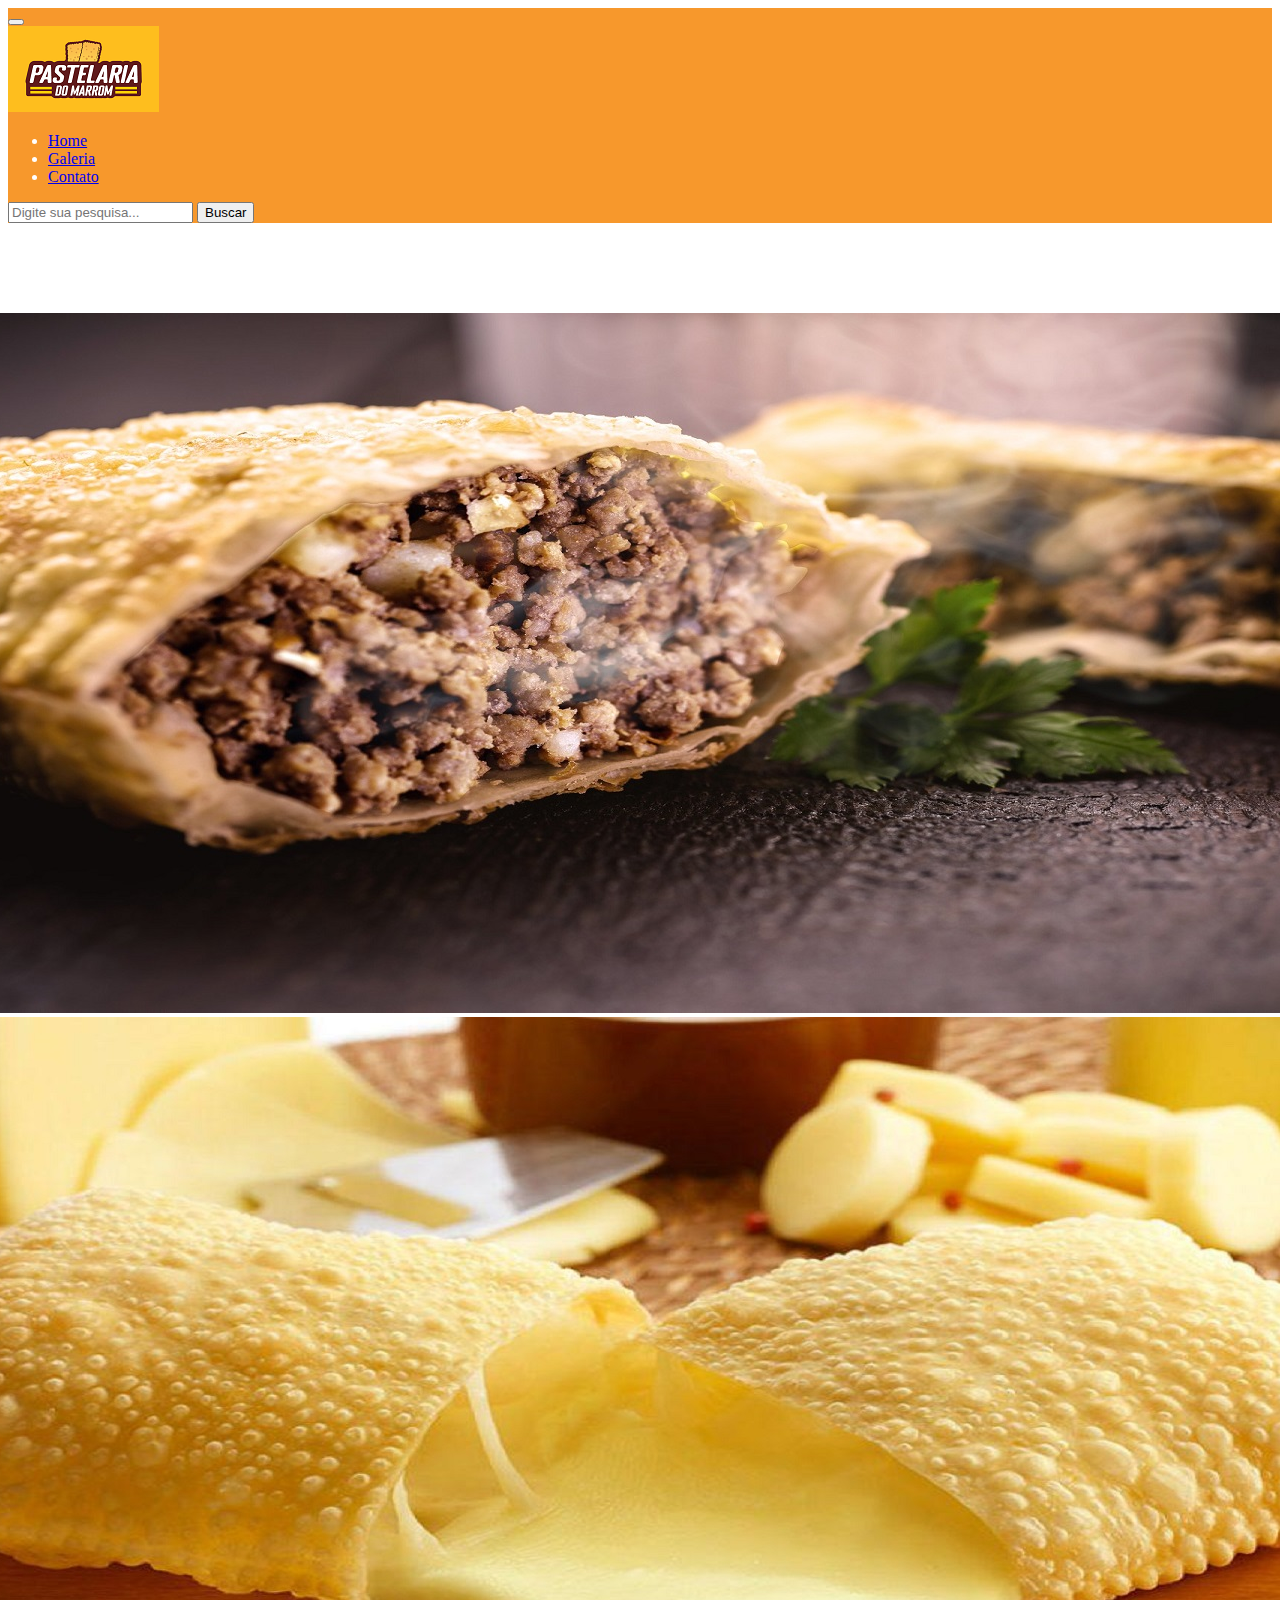
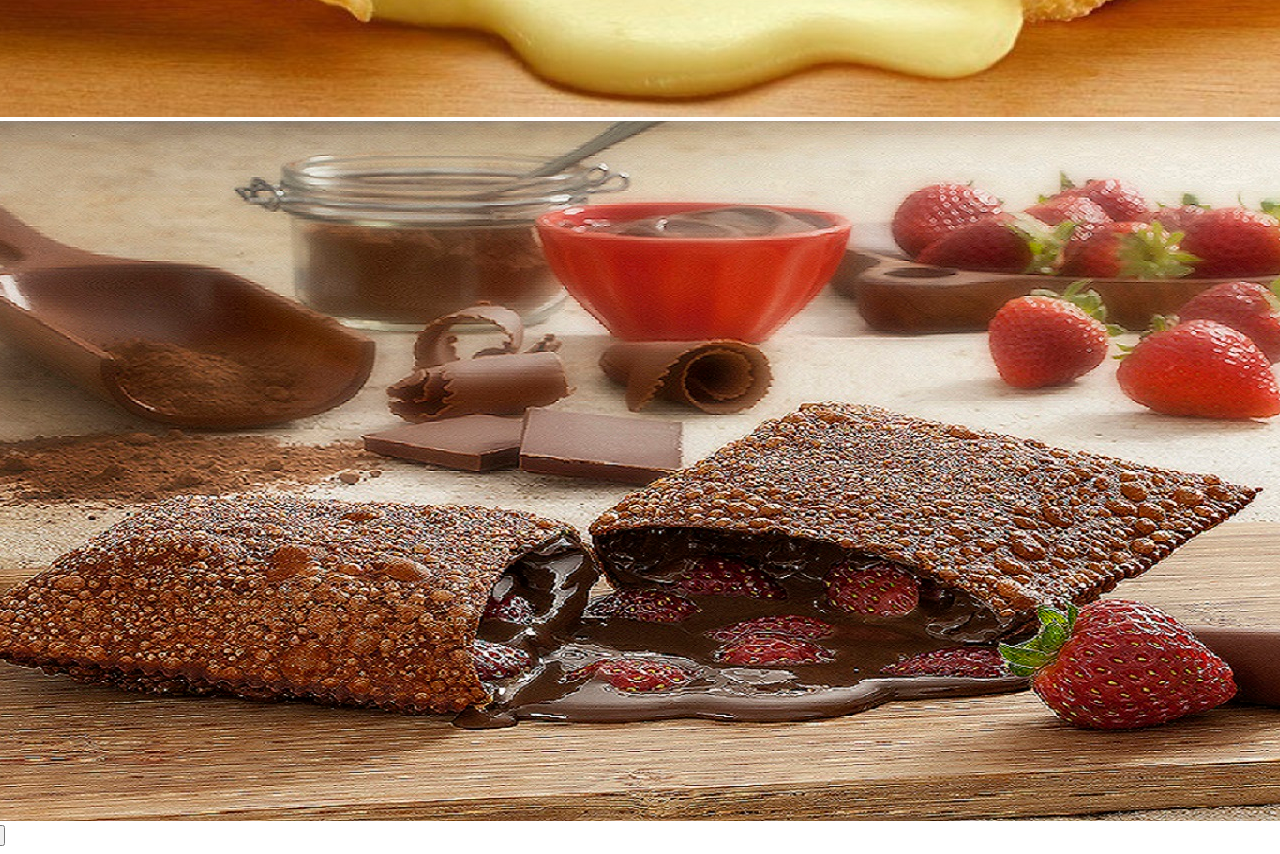
<file: index.html>
<!doctype html>
<html lang="en">
  <head>
    <meta charset="utf-8">
    <meta name="viewport" content="width=device-width, initial-scale=1">
    <link rel="icon" href="img/iconi.png">
    <title>Pastelaria</title>
    <link rel="stylesheet" href="css/style.css">
    <link rel="manifest" href="./manifest.json">  
  <link href="https://cdn.jsdelivr.net/npm/bootstrap@5.3.2/dist/css/bootstrap.min.css" rel="stylesheet" integrity="sha384-T3c6CoIi6uLrA9TneNEoa7RxnatzjcDSCmG1MXxSR1GAsXEV/Dwwykc2MPK8M2HN" crossorigin="anonymous">
  </head>
  <body>
    <script src="https://cdn.jsdelivr.net/npm/bootstrap@5.3.2/dist/js/bootstrap.bundle.min.js" integrity="sha384-C6RzsynM9kWDrMNeT87bh95OGNyZPhcTNXj1NW7RuBCsyN/o0jlpcV8Qyq46cDfL" crossorigin="anonymous"></script>
    <script src="https://cdn.jsdelivr.net/npm/@popperjs/core@2.11.8/dist/umd/popper.min.js" integrity="sha384-I7E8VVD/ismYTF4hNIPjVp/Zjvgyol6VFvRkX/vR+Vc4jQkC+hVqc2pM8ODewa9r" crossorigin="anonymous"></script>
<script src="https://cdn.jsdelivr.net/npm/bootstrap@5.3.2/dist/js/bootstrap.min.js" integrity="sha384-BBtl+eGJRgqQAUMxJ7pMwbEyER4l1g+O15P+16Ep7Q9Q+zqX6gSbd85u4mG4QzX+" crossorigin="anonymous"></script>


<nav class="navbar navbar-expand-lg" style="background-color: #a94b00;">
  <div style="background-color: rgb(247, 152, 44);" class="container-fluid">
    <button class="navbar-toggler" type="button" data-bs-toggle="collapse" data-bs-target="#navbarTogglerDemo01" aria-controls="navbarTogglerDemo01" aria-expanded="false" aria-label="Toggle navigation">
      <span class="navbar-toggler-icon"></span>
    </button>
    <div  class="collapse navbar-collapse" id="navbarTogglerDemo01">
      <a class="navbar-brand" href="#"><img src="img/pastelaria.png" alt=""></a>
      <ul class="navbar-nav me-auto mb-2 mb-lg-0">
        <li class="nav-item">
          <a  class="nav-link active"  href="index.html"> Home </a>
        </li>
        <li class="nav-item">
          <a class="nav-link" href="galeria.html">Galeria</a>
        </li>
        <li class="nav-item">
          <a class="nav-link" href="contato.html">Contato</a>
        </li>
      </ul>
        <form class="d-flex" role="search">
          <input class="form-control me-2" type="search" placeholder="Digite sua pesquisa..." aria-label="Search">
          <button class="btn btn-outline-light" type="submit">Buscar</button>
        </form>
      </div>
    </div> </nav>
<br> <br>
<br> <br>
<div class="carrossel">
 
  <div id="carouselExampleIndicators" class="carousel slide">
    <div class="carousel-indicators">
      <button type="button" data-bs-target="#carouselExampleIndicators" data-bs-slide-to="0" class="active" aria-current="true" aria-label="Slide 1"></button>
      <button type="button" data-bs-target="#carouselExampleIndicators" data-bs-slide-to="1" aria-label="Slide 2"></button>
      <button type="button" data-bs-target="#carouselExampleIndicators" data-bs-slide-to="2" aria-label="Slide 3"></button>
    </div>
    
    <div class="carousel-inner">
      <div class="carousel-item active">
        <img style="border-radius: 50px;"  class="img-fluid" src= "img/pastel-de-carne1111111111111111111111111111111111111111111111.jpg" class="d-block w-60" alt="...">
      </div>
      <div class="carousel-item">
        <img style="border-radius: 50px;"  class="img-fluid" src="img/pastel-queijo222222222222222222222222222.jpg"class="d-block w-60" alt="...">
      </div>
      <div class="carousel-item">
        <img style="border-radius: 50px;"  class="img-fluid" src="img/chocolate com morango.jpg"d-block w-60" alt="...">
      
      </div>
    </div>
    <button class="carousel-control-prev" type="button" data-bs-target="#carouselExampleIndicators" data-bs-slide="prev">
      <span class="carousel-control-prev-icon" aria-hidden="true"></span>
      <span class="visually-hidden">Previous</span>
    </button>
    <button class="carousel-control-next" type="button" data-bs-target="#carouselExampleIndicators" data-bs-slide="next">
      <span class="carousel-control-next-icon" aria-hidden="true"></span>
      <span class="visually-hidden">Next</span>
    </button>
  

  </div>
</div>
 
  

</body>

</html>
</file>
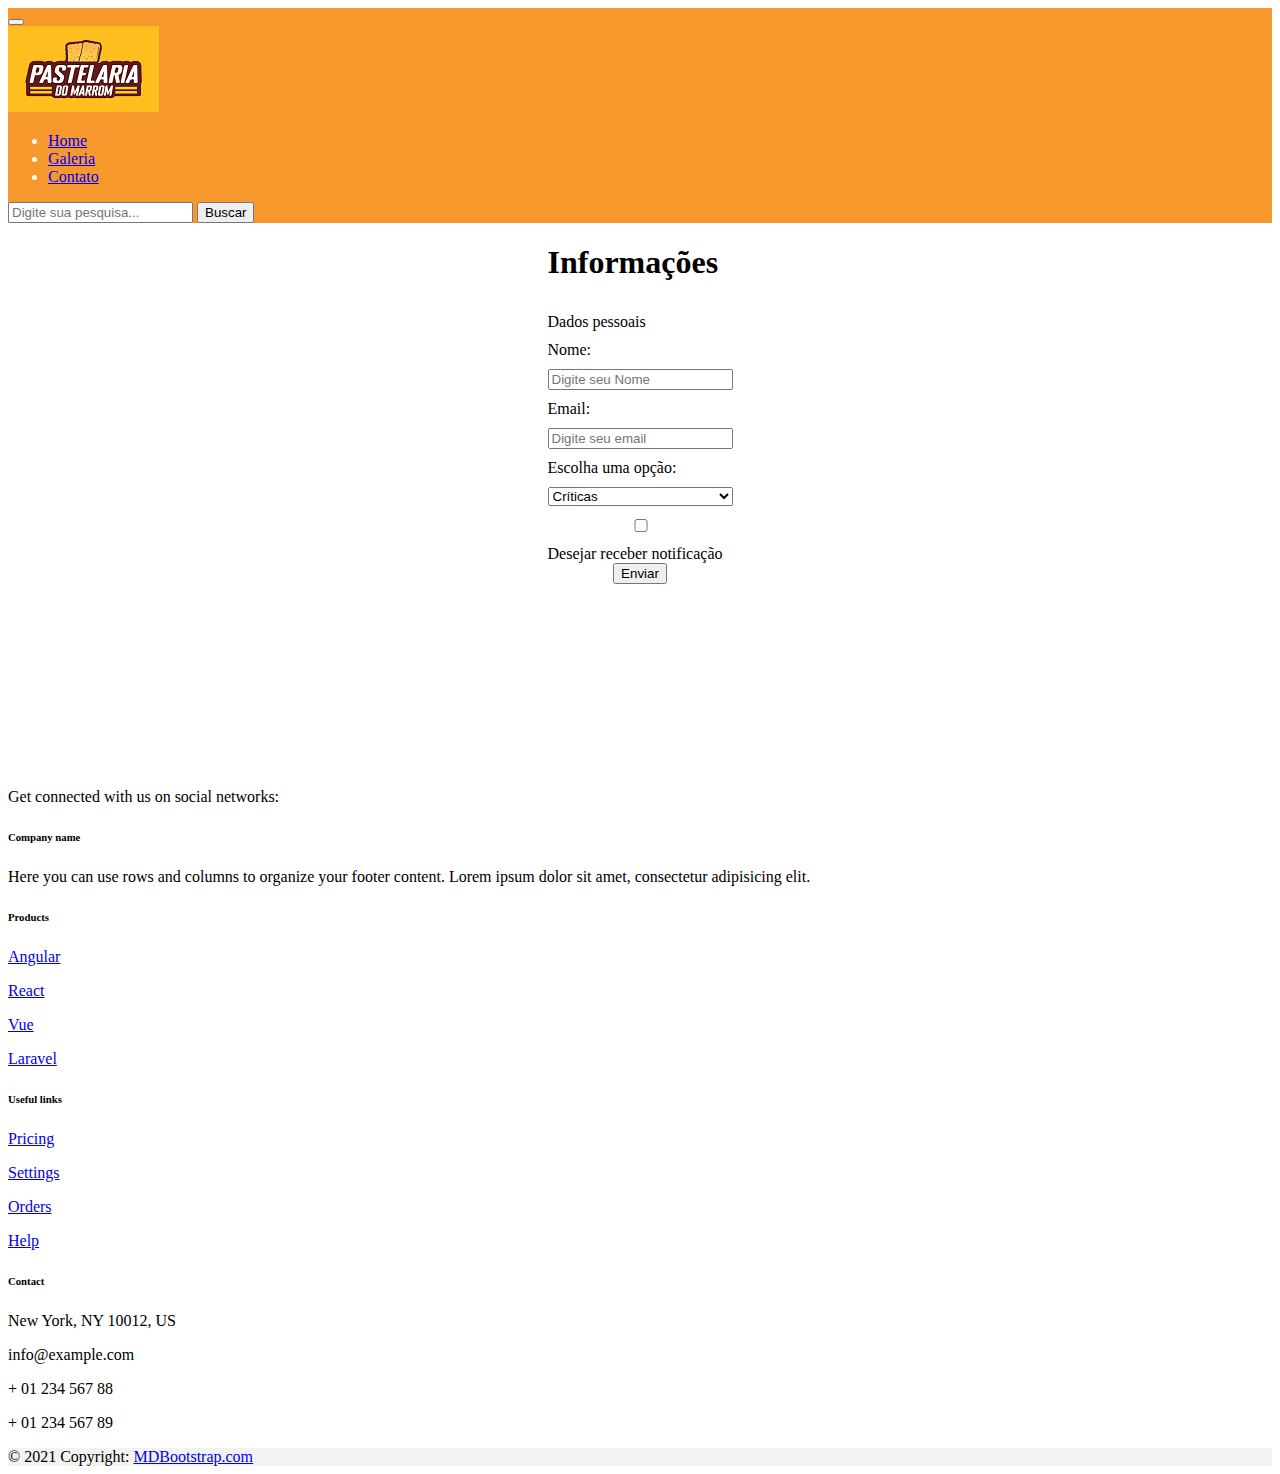
<file: contato.html>
<!doctype html>
<html lang="en">
  <head>
    <meta charset="utf-8">
    <meta name="viewport" content="width=device-width, initial-scale=1">
    <link rel="icon" href="img/iconi.png">
    <title>Pastelaria</title>
    <link rel="stylesheet" href="css/style.css">
    <link href="https://cdn.jsdelivr.net/npm/bootstrap@5.3.2/dist/css/bootstrap.min.css" rel="stylesheet" integrity="sha384-T3c6CoIi6uLrA9TneNEoa7RxnatzjcDSCmG1MXxSR1GAsXEV/Dwwykc2MPK8M2HN" crossorigin="anonymous">
  </head>
  <body>
    <script src="https://cdn.jsdelivr.net/npm/bootstrap@5.3.2/dist/js/bootstrap.bundle.min.js" integrity="sha384-C6RzsynM9kWDrMNeT87bh95OGNyZPhcTNXj1NW7RuBCsyN/o0jlpcV8Qyq46cDfL" crossorigin="anonymous"></script>
    <script src="https://cdn.jsdelivr.net/npm/@popperjs/core@2.11.8/dist/umd/popper.min.js" integrity="sha384-I7E8VVD/ismYTF4hNIPjVp/Zjvgyol6VFvRkX/vR+Vc4jQkC+hVqc2pM8ODewa9r" crossorigin="anonymous"></script>
<script src="https://cdn.jsdelivr.net/npm/bootstrap@5.3.2/dist/js/bootstrap.min.js" integrity="sha384-BBtl+eGJRgqQAUMxJ7pMwbEyER4l1g+O15P+16Ep7Q9Q+zqX6gSbd85u4mG4QzX+" crossorigin="anonymous"></script>


<nav class="navbar navbar-expand-lg" style="background-color: #a94b00;">
  <div style="background-color: rgb(247, 152, 44);" class="container-fluid">
    <button class="navbar-toggler" type="button" data-bs-toggle="collapse" data-bs-target="#navbarTogglerDemo01" aria-controls="navbarTogglerDemo01" aria-expanded="false" aria-label="Toggle navigation">
      <span class="navbar-toggler-icon"></span>
    </button>
    <div  class="collapse navbar-collapse" id="navbarTogglerDemo01">
      <a class="navbar-brand" href="#"><img src="img/pastelaria.png" alt=""></a>
      <ul class="navbar-nav me-auto mb-2 mb-lg-0">
        <li class="nav-item">
          <a  class="nav-link active"  href="index.html"> Home </a>
        </li>
        <li class="nav-item">
          <a class="nav-link" href="galeria.html"> Galeria </a>
        </li>
        <li class="nav-item">
          <a class="nav-link" href="contato.html">Contato </a>
        </li>
      </ul>
        <form class="d-flex" role="search">
          <input class="form-control me-2" type="search" placeholder="Digite sua pesquisa..." aria-label="Search">
          <button class="btn btn-outline-light" type="submit">Buscar</button>
        </form>
      </div>
    </div> </nav>
    
<div class="center">
  <form>
    <h1>Informações</h1>

          
     <label> Dados pessoais</label>
        Nome:
         <input type="text" placeholder="Digite seu Nome"> 
          Email:
        <input type="text" placeholder="Digite seu email"> 
     
      Escolha uma opção:
      <select>
        <option> Críticas  </option>
        <option> Elogios  </option>
        <option> Sugestão </option>
         Mensagem
        <textarea name="" id="" cols="45" rows="7" style="resize: none;"></textarea>
        <div>
          <input type="checkbox"> Desejar receber notificação 
        </div>
        <div class="lk">
        <input type="button" value="Enviar">
      </div>
      </div>
</form>
</div>

<iframe src="https://www.google.com/maps/embed?pb=!1m18!1m12!1m3!1d3654.484150872881!2d-46.818135024667015!3d-23.658638078733173!2m3!1f0!2f0!3f0!3m2!1i1024!2i768!4f13.1!3m3!1m2!1s0x94ce53f8a6545351%3A0xb4d3208bd3420301!2sPastelaria%20do%20Marrom!5e0!3m2!1spt-PT!2sbr!4v1697653214458!5m2!1spt-PT!2sbr" width="250" height="200" style="border:0;" allowfullscreen="" loading="lazy" referrerpolicy="no-referrer-when-downgrade"></iframe>




    


<!-- Footer -->
<footer class="text-center text-lg-start bg-light text-muted">
  <!-- Section: Social media -->
  <section class="d-flex justify-content-center justify-content-lg-between p-4 border-bottom">
    <!-- Left -->
    <div class="me-5 d-none d-lg-block">
      <span>Get connected with us on social networks:</span>
    </div>
    <!-- Left -->

    <!-- Right -->
    <div>
      <a href="" class="me-4 text-reset">
        <i class="fab fa-facebook-f"></i>
      </a>
      <a href="" class="me-4 text-reset">
        <i class="fab fa-twitter"></i>
      </a>
      <a href="" class="me-4 text-reset">
        <i class="fab fa-google"></i>
      </a>
      <a href="" class="me-4 text-reset">
        <i class="fab fa-instagram"></i>
      </a>
      <a href="" class="me-4 text-reset">
        <i class="fab fa-linkedin"></i>
      </a>
      <a href="" class="me-4 text-reset">
        <i class="fab fa-github"></i>
      </a>
    </div>
    <!-- Right -->
  </section>
  <!-- Section: Social media -->

  <!-- Section: Links  -->
  <section class="">
    <div class="container text-center text-md-start mt-5">
      <!-- Grid row -->
      <div class="row mt-3">
        <!-- Grid column -->
        <div class="col-md-3 col-lg-4 col-xl-3 mx-auto mb-4">
          <!-- Content -->
          <h6 class="text-uppercase fw-bold mb-4">
            <i class="fas fa-gem me-3"></i>Company name
          </h6>
          <p>
            Here you can use rows and columns to organize your footer content. Lorem ipsum
            dolor sit amet, consectetur adipisicing elit.
          </p>
        </div>
        <!-- Grid column -->

        <!-- Grid column -->
        <div class="col-md-2 col-lg-2 col-xl-2 mx-auto mb-4">
          <!-- Links -->
          <h6 class="text-uppercase fw-bold mb-4">
            Products
          </h6>
          <p>
            <a href="#!" class="text-reset">Angular</a>
          </p>
          <p>
            <a href="#!" class="text-reset">React</a>
          </p>
          <p>
            <a href="#!" class="text-reset">Vue</a>
          </p>
          <p>
            <a href="#!" class="text-reset">Laravel</a>
          </p>
        </div>
        <!-- Grid column -->

        <!-- Grid column -->
        <div class="col-md-3 col-lg-2 col-xl-2 mx-auto mb-4">
          <!-- Links -->
          <h6 class="text-uppercase fw-bold mb-4">
            Useful links
          </h6>
          <p>
            <a href="#!" class="text-reset">Pricing</a>
          </p>
          <p>
            <a href="#!" class="text-reset">Settings</a>
          </p>
          <p>
            <a href="#!" class="text-reset">Orders</a>
          </p>
          <p>
            <a href="#!" class="text-reset">Help</a>
          </p>
        </div>
        <!-- Grid column -->

        <!-- Grid column -->
        <div class="col-md-4 col-lg-3 col-xl-3 mx-auto mb-md-0 mb-4">
          <!-- Links -->
          <h6 class="text-uppercase fw-bold mb-4">Contact</h6>
          <p><i class="fas fa-home me-3"></i> New York, NY 10012, US</p>
          <p>
            <i class="fas fa-envelope me-3"></i>
            info@example.com
          </p>
          <p><i class="fas fa-phone me-3"></i> + 01 234 567 88</p>
          <p><i class="fas fa-print me-3"></i> + 01 234 567 89</p>
        </div>
        <!-- Grid column -->
      </div>
      <!-- Grid row -->
    </div>
  </section>
  <!-- Section: Links  -->

  <!-- Copyright -->
  <div class="text-center p-4" style="background-color: rgba(0, 0, 0, 0.05);">
    © 2021 Copyright:
    <a class="text-reset fw-bold" href="https://mdbootstrap.com/">MDBootstrap.com</a>
  </div>
  <!-- Copyright -->
</footer>
<!-- Footer -->
</file>
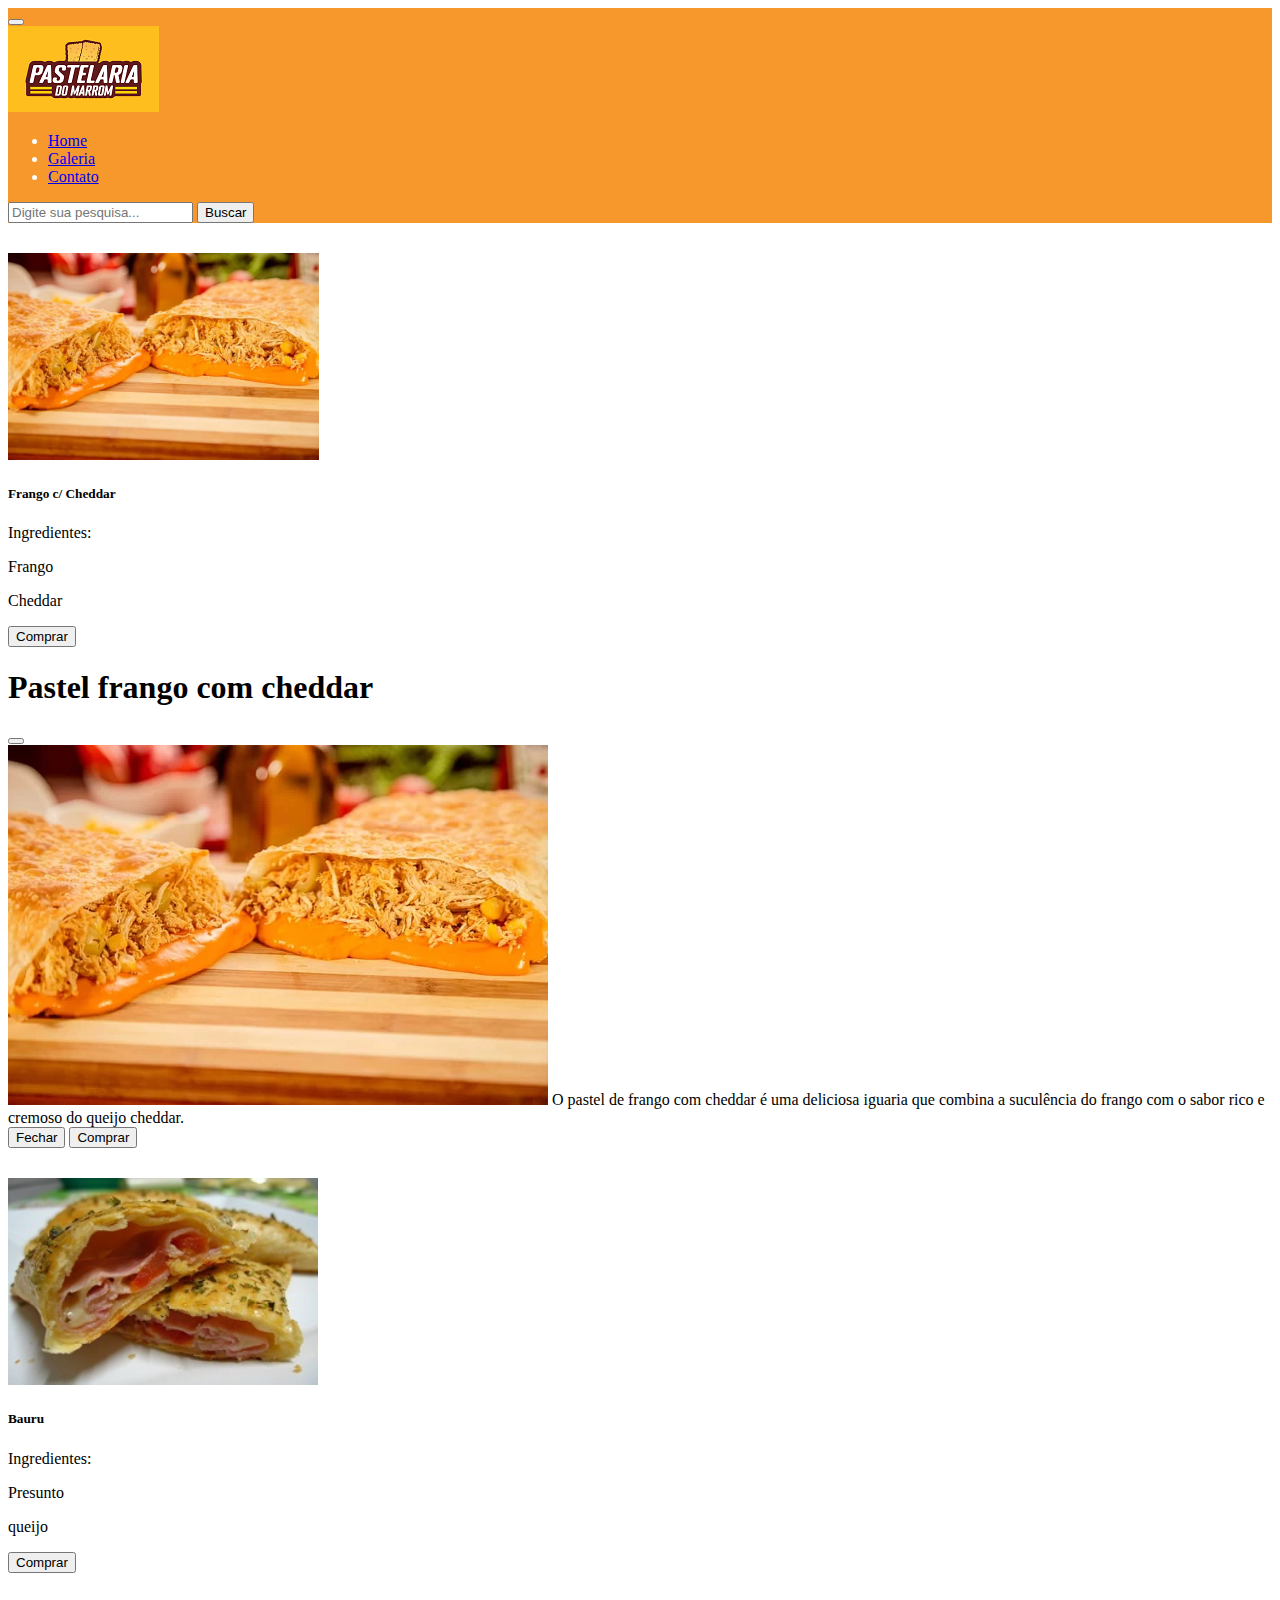
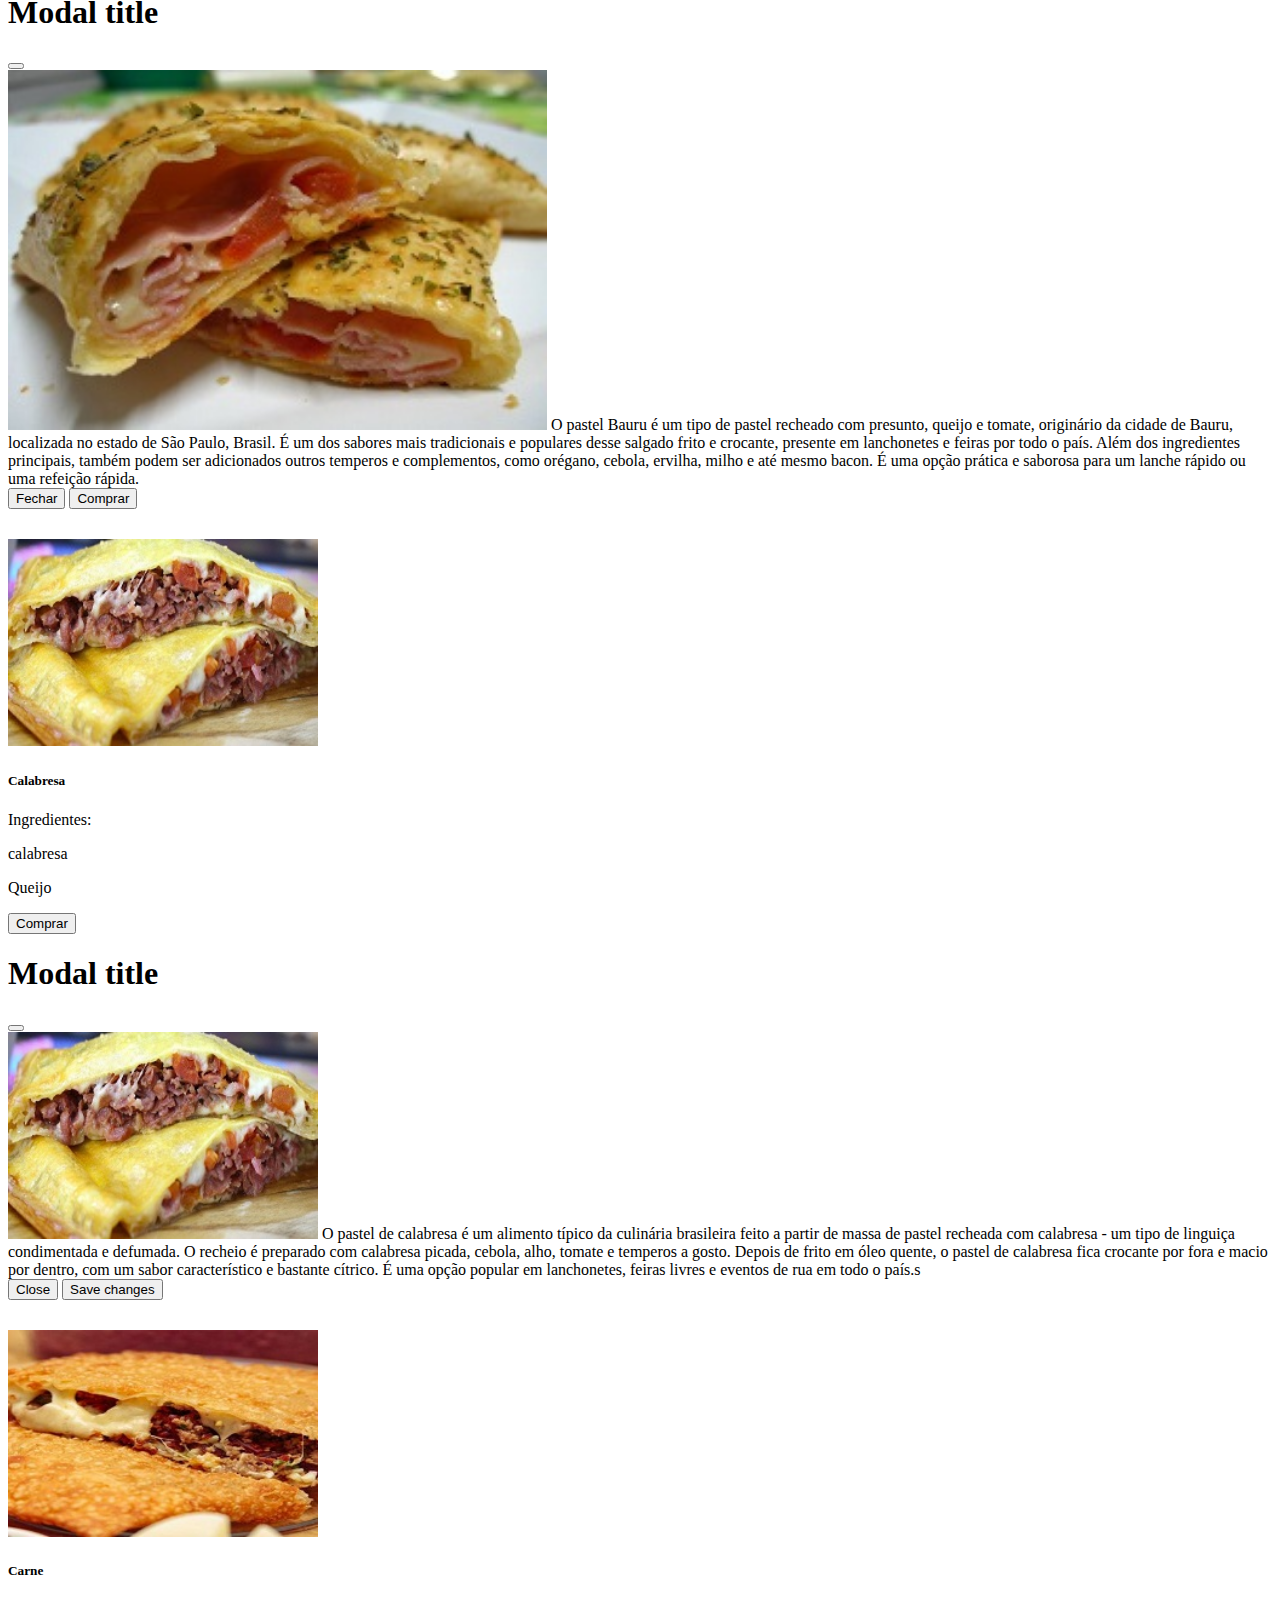
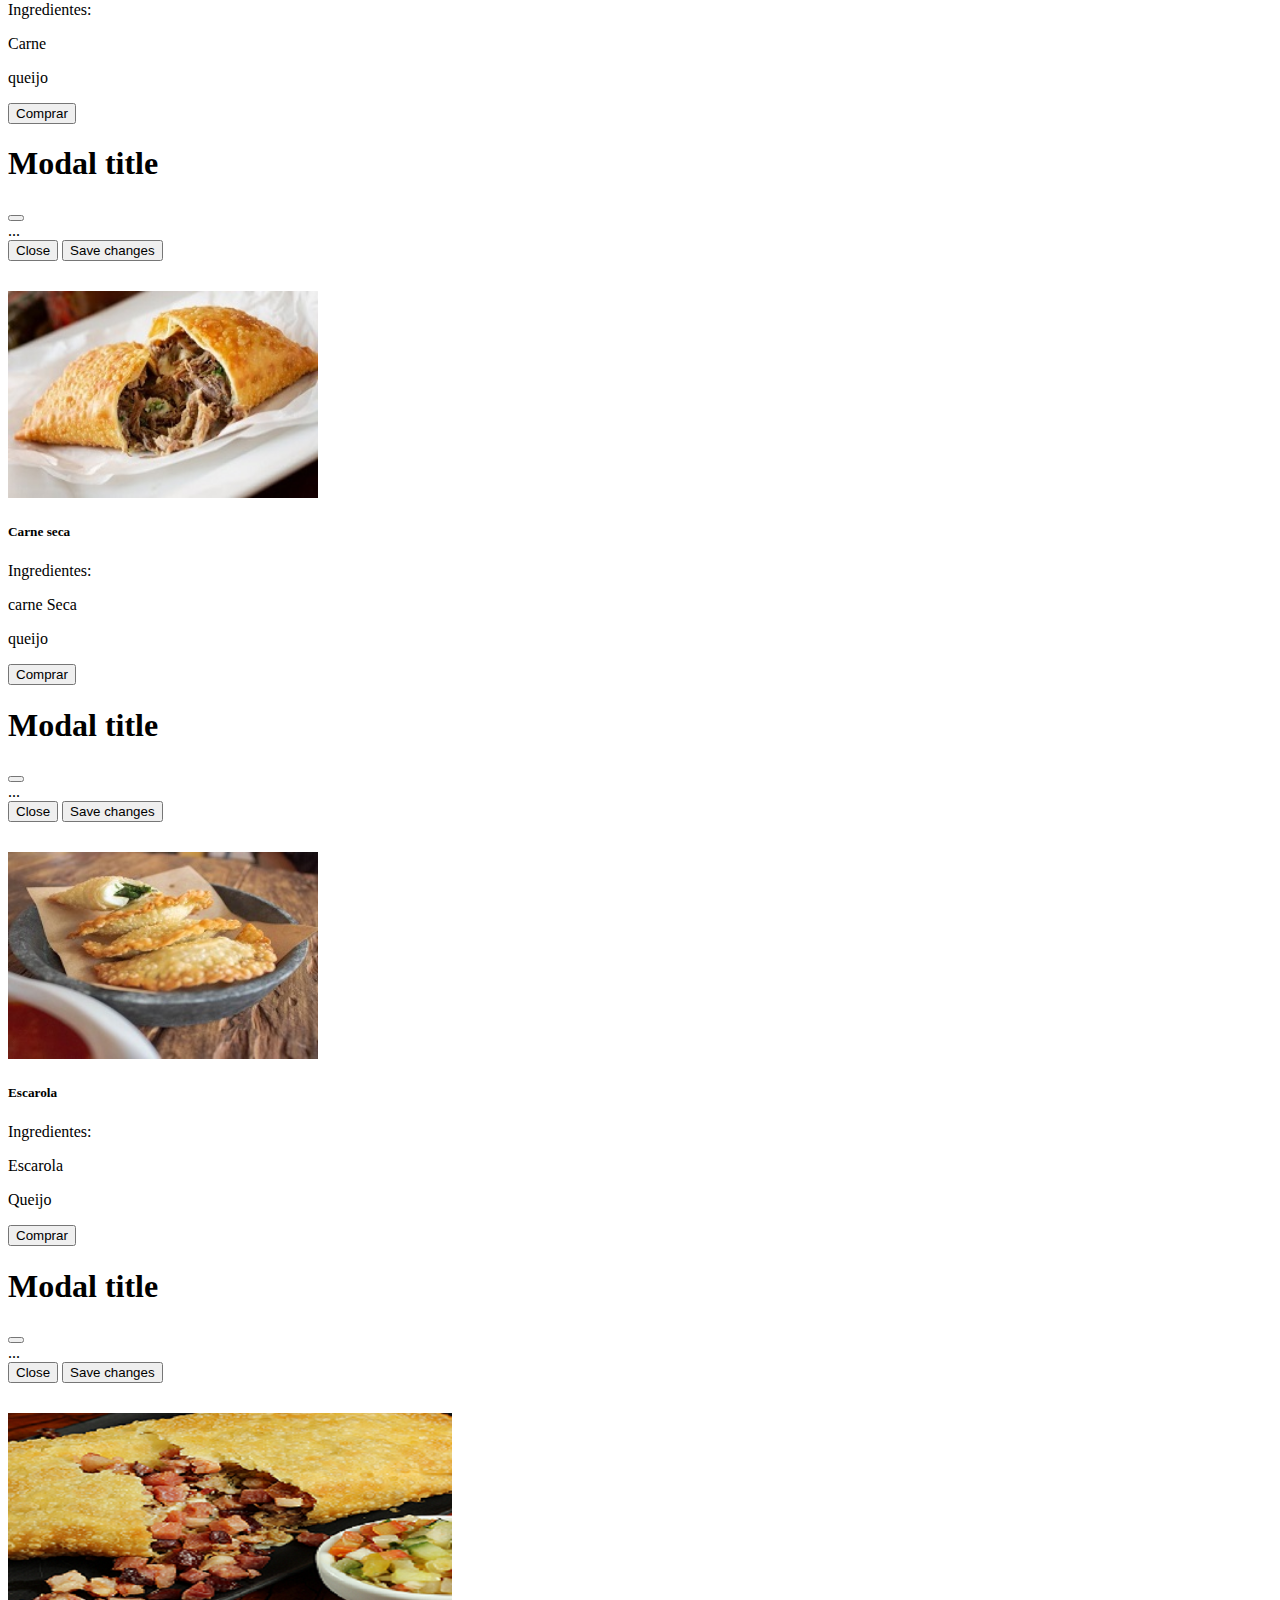
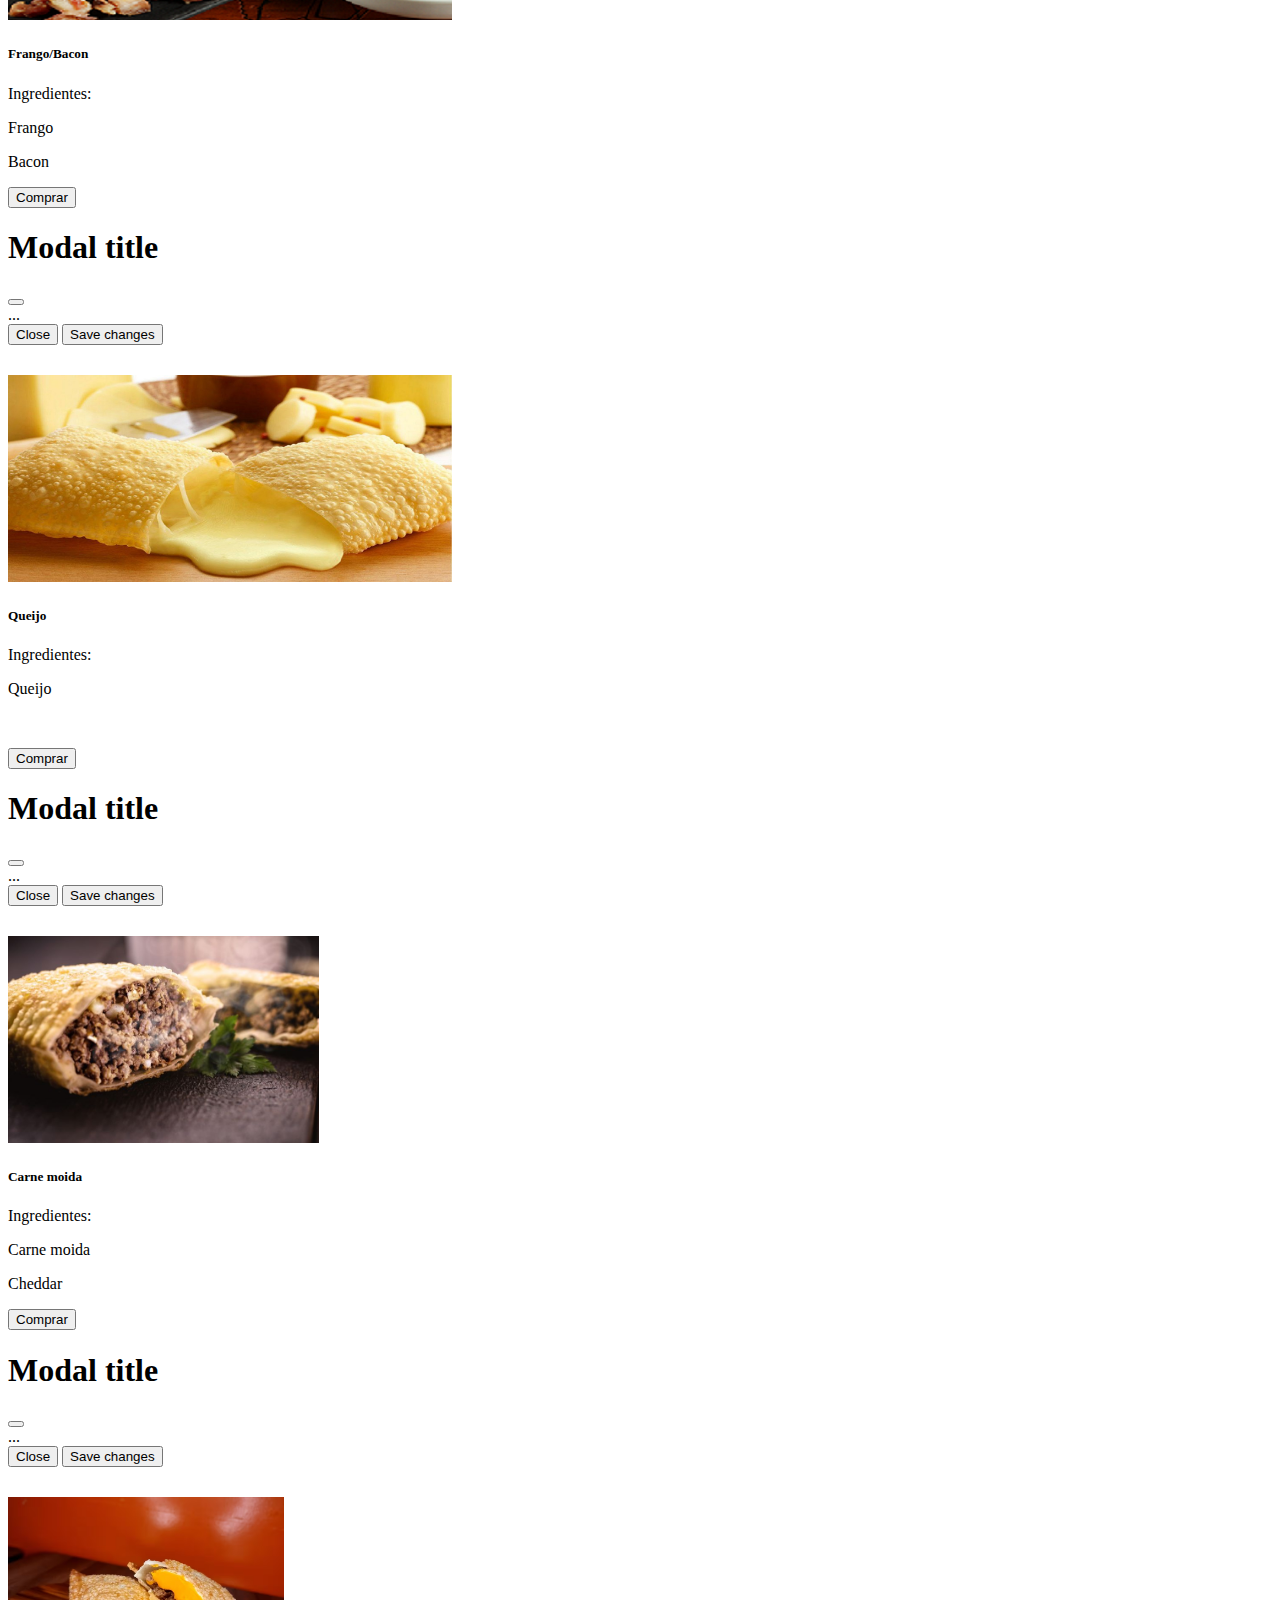
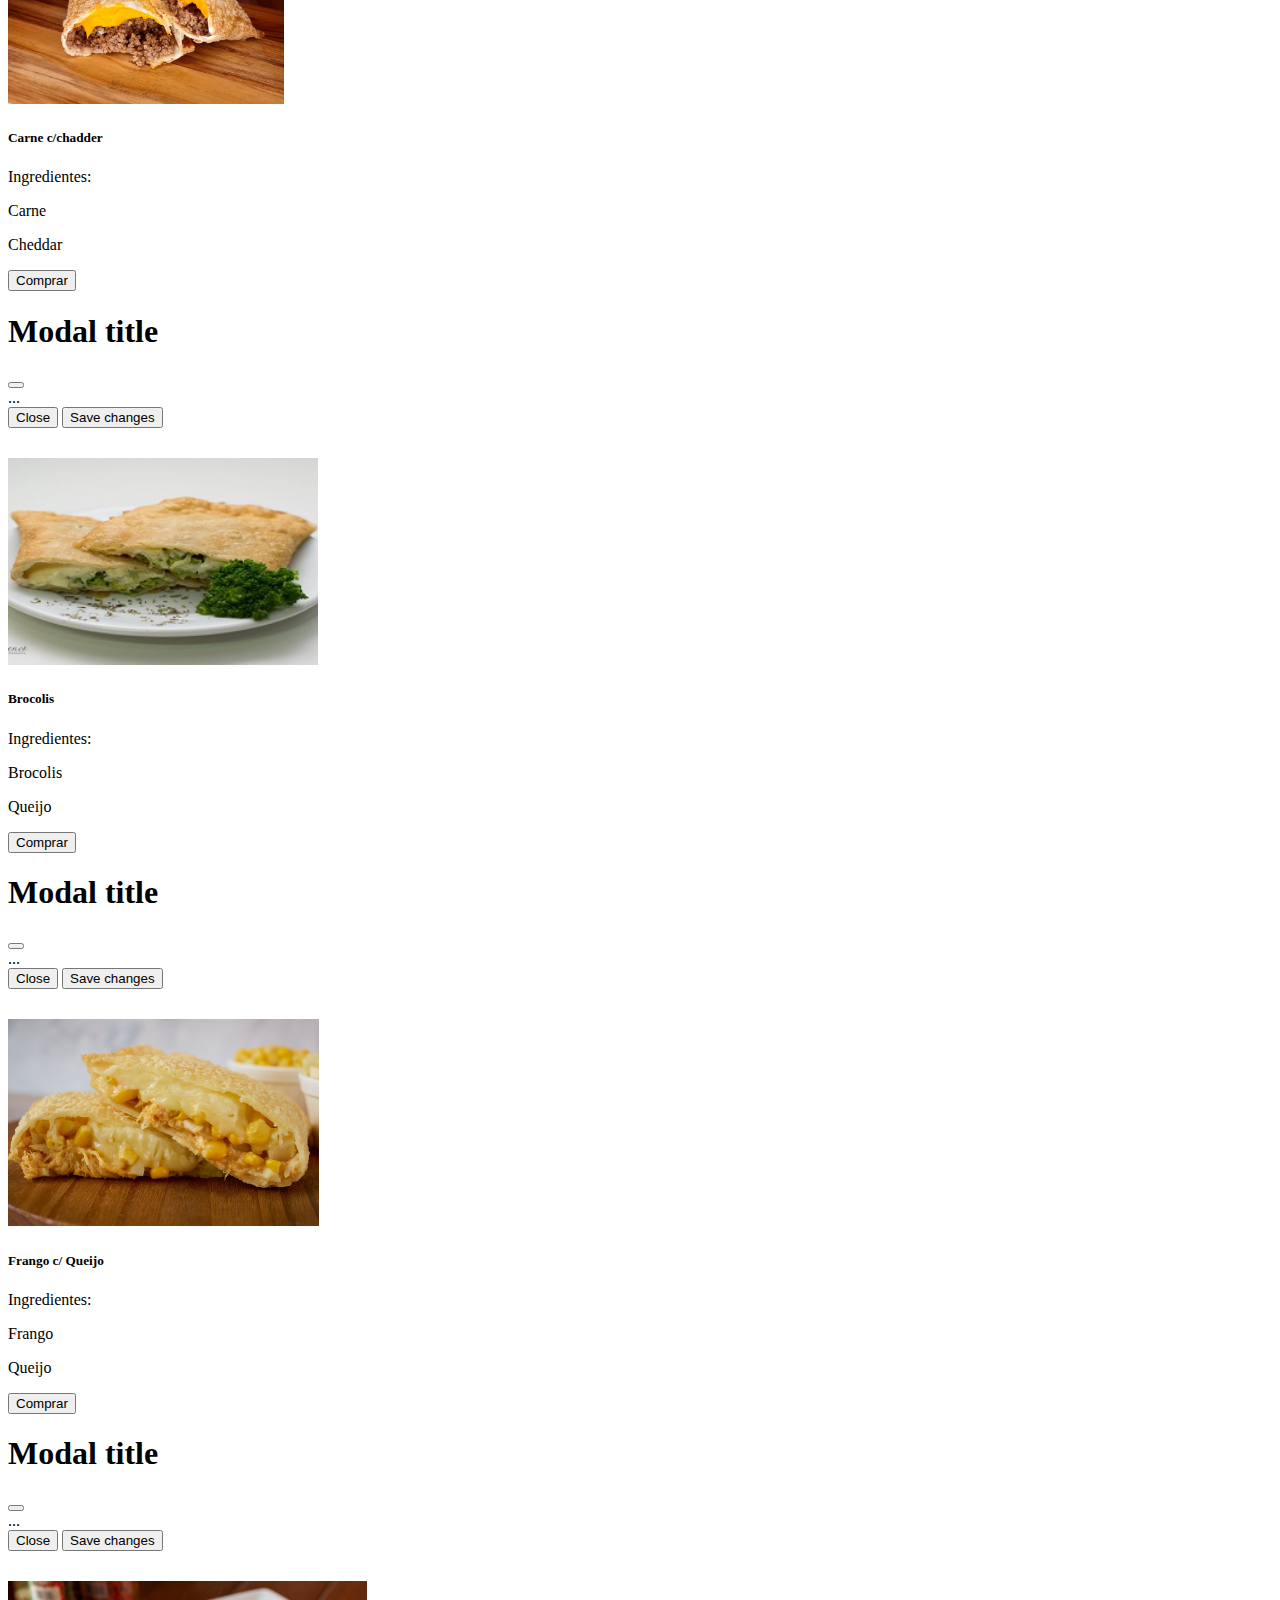
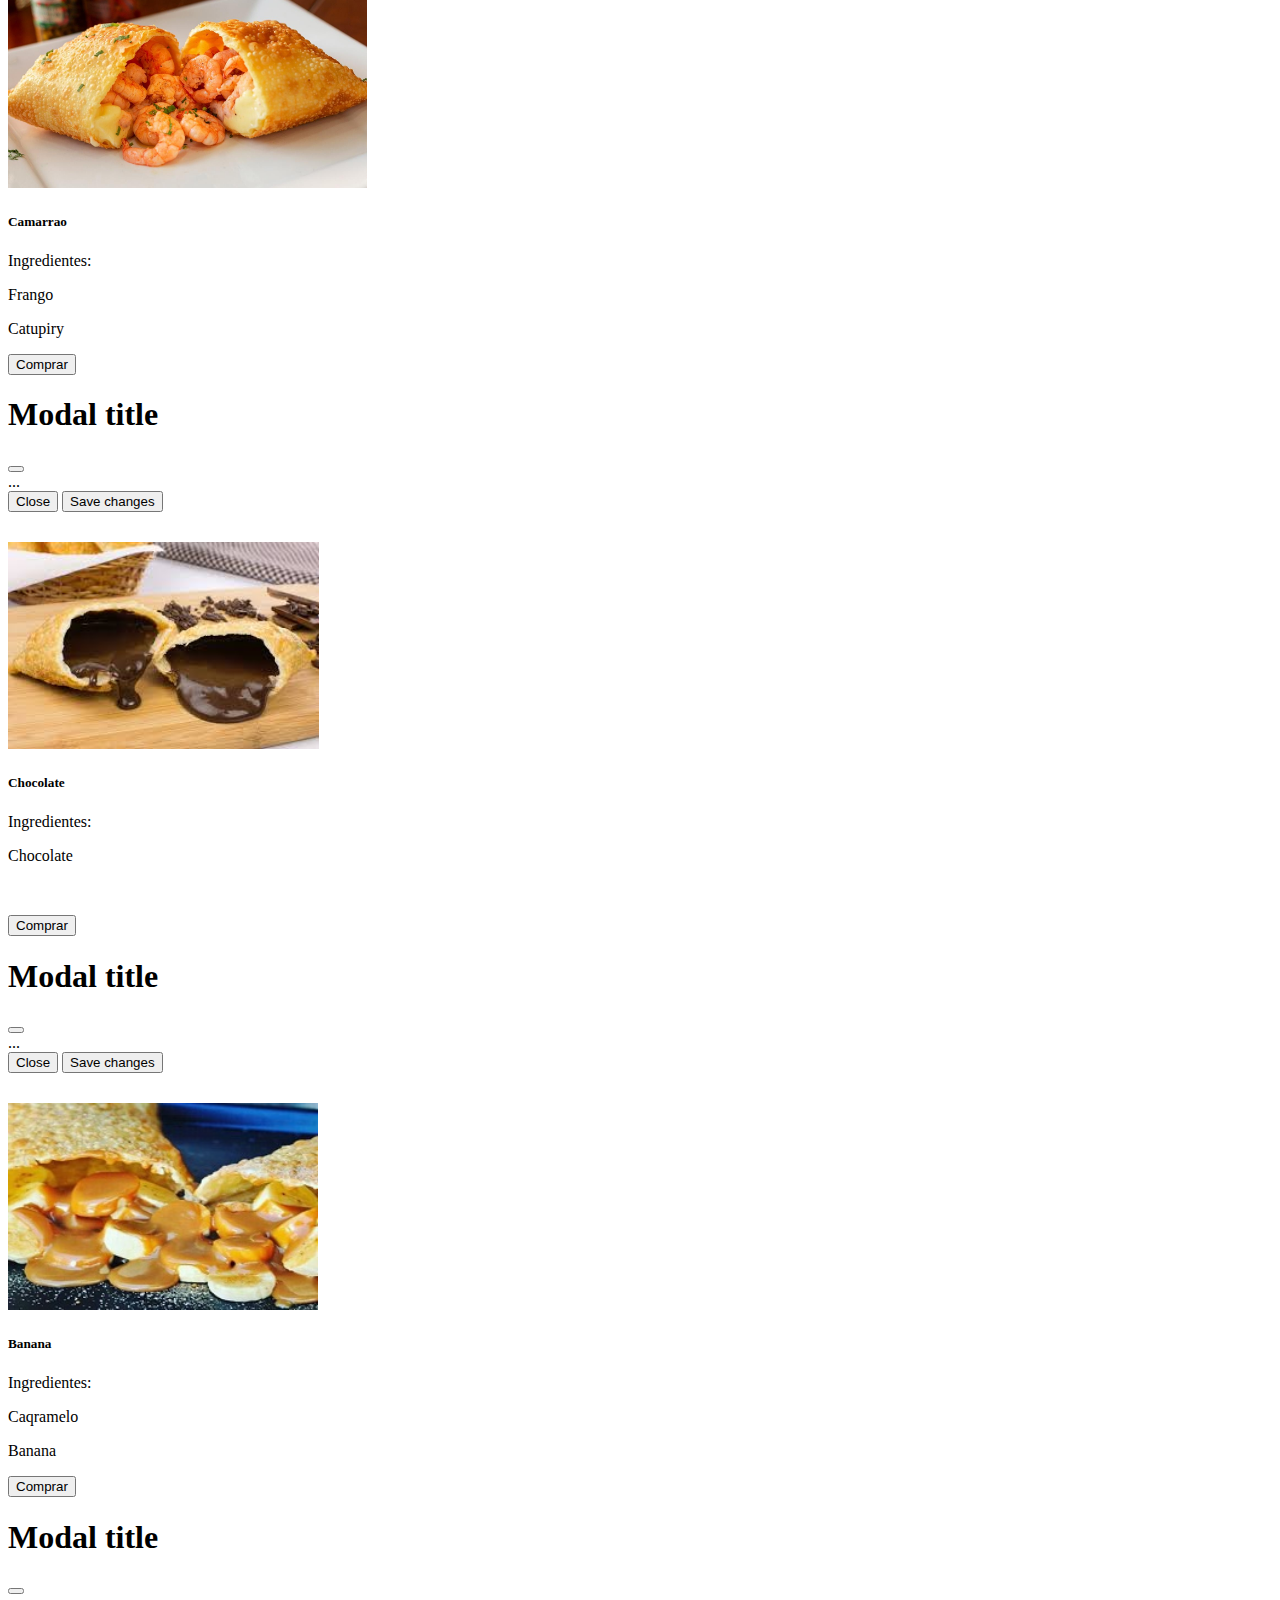
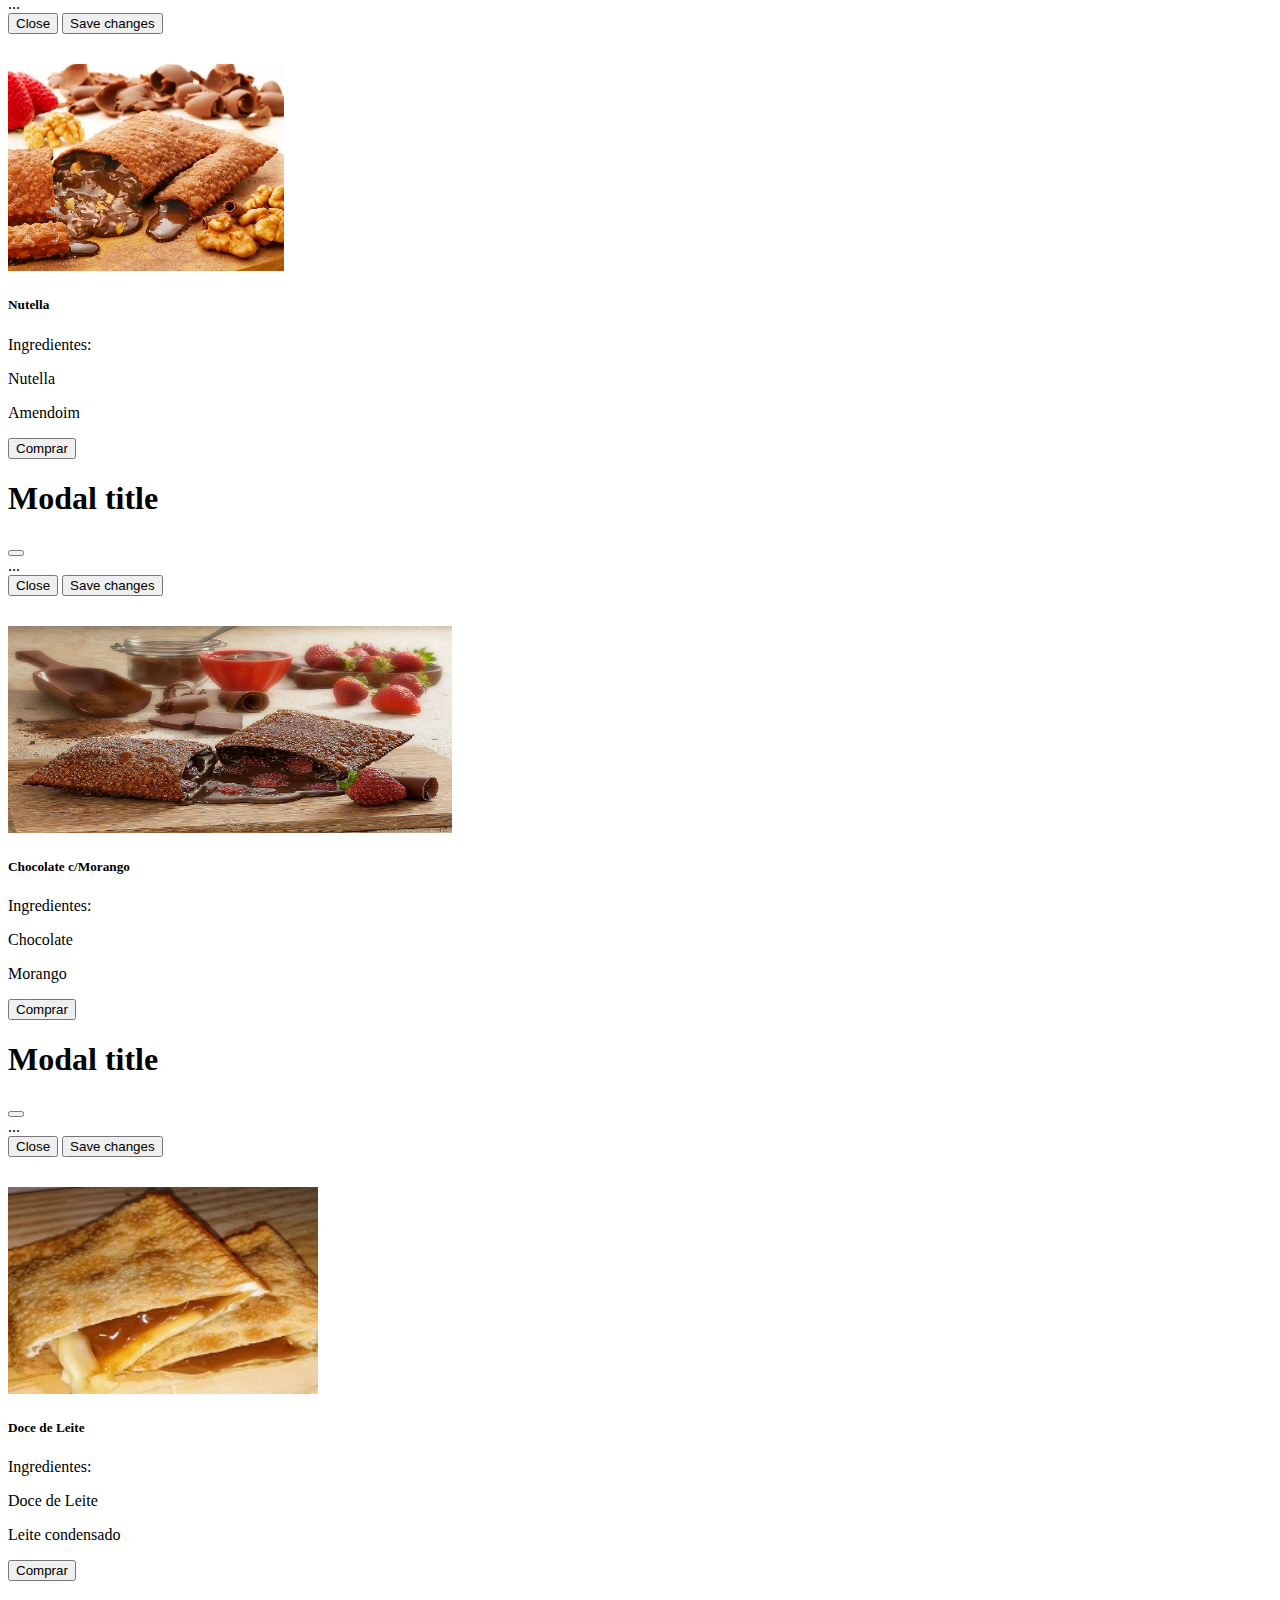
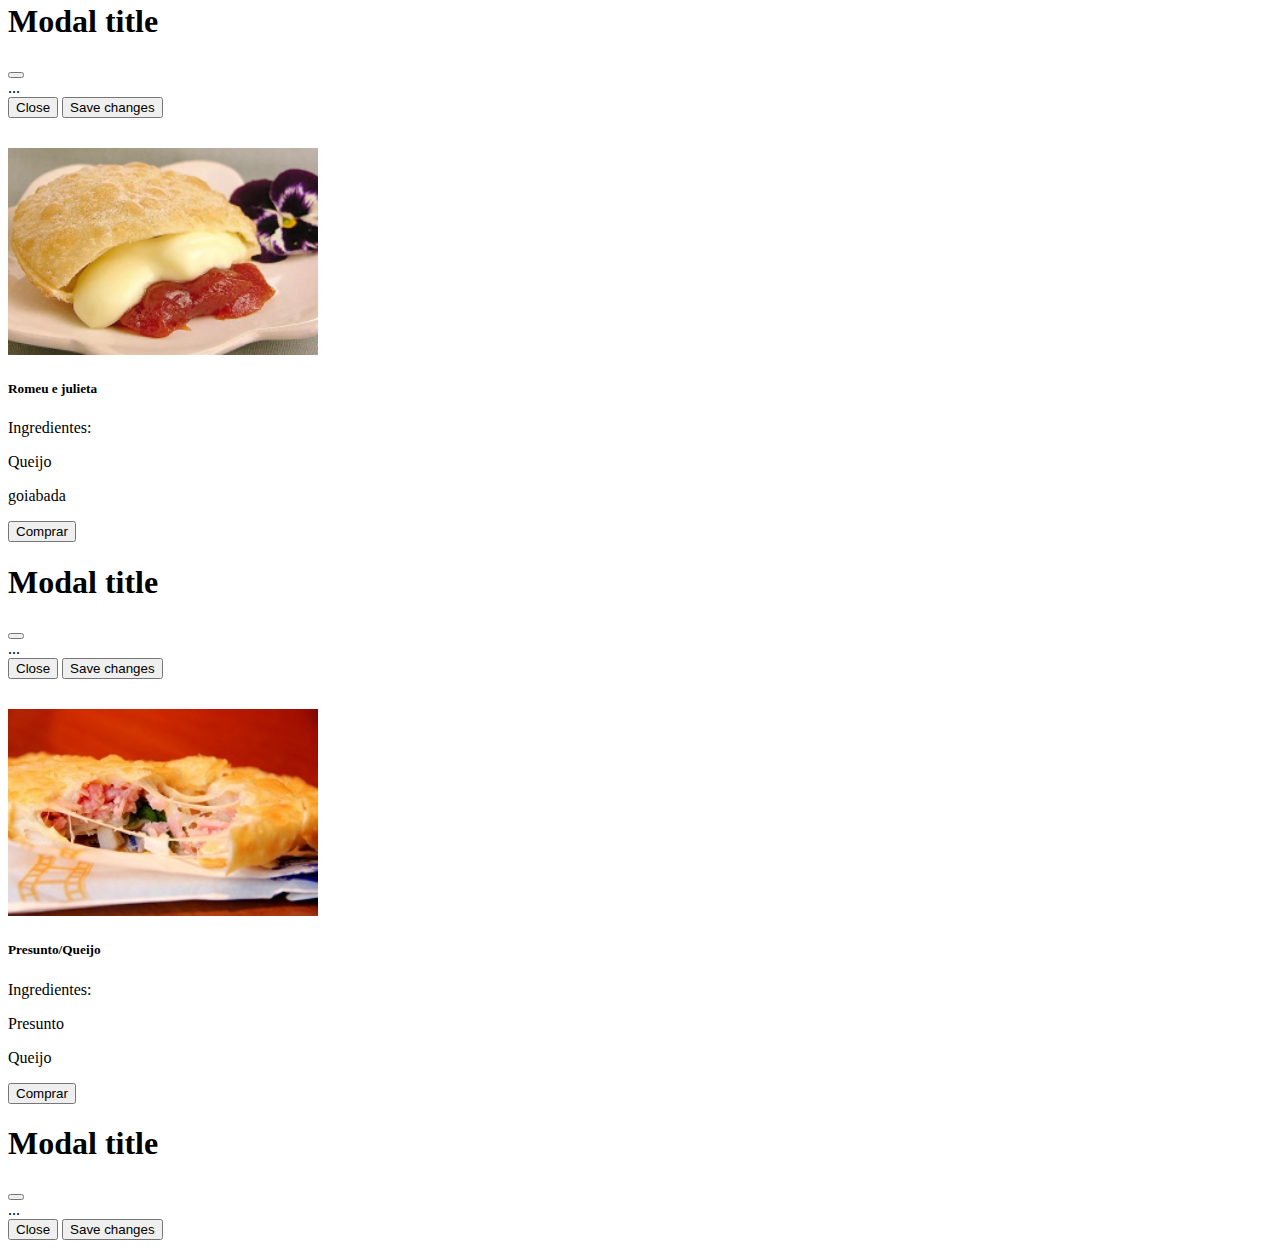
<file: galeria.html>
<!doctype html>
<html lang="en">
  <head>
    <meta charset="utf-8">
    <meta name="viewport" content="width=device-width, initial-scale=1">
    <link rel="icon" href="img/iconi.png">
    <title>Pastelaria</title>
    <link rel="stylesheet" href="css/style.css">
    <link href="https://cdn.jsdelivr.net/npm/bootstrap@5.3.2/dist/css/bootstrap.min.css" rel="stylesheet" integrity="sha384-T3c6CoIi6uLrA9TneNEoa7RxnatzjcDSCmG1MXxSR1GAsXEV/Dwwykc2MPK8M2HN" crossorigin="anonymous">
  </head>
  <body>
 
    <nav class="navbar navbar-expand-lg" style="background-color: #a94b00;">
    <div style="background-color: rgb(247, 152, 44);" class="container-fluid">
          <button class="navbar-toggler" type="button" data-bs-toggle="collapse" data-bs-target="#navbarTogglerDemo01" aria-controls="navbarTogglerDemo01" aria-expanded="false" aria-label="Toggle navigation">
            <span class="navbar-toggler-icon"></span>
          </button>
          <div  class="collapse navbar-collapse" id="navbarTogglerDemo01">
            <a class="navbar-brand" href="#"><img src="img/pastelaria.png" alt=""></a>
            <ul class="navbar-nav me-auto mb-2 mb-lg-0">
              <li class="nav-item">
                <a  class="nav-link active"  href="index.html"> Home</a>
              </li>
              <li class="nav-item">
                <a class="nav-link" href="galeria.html">Galeria</a>
              </li>
              <li class="nav-item">
                <a class="nav-link" href="contato.html">Contato</a>
              </li>
            </ul>
            <form class="d-flex" role="search">
              <input class="form-control me-2" type="search" placeholder="Digite sua pesquisa..." aria-label="Search">
              <button class="btn btn-outline-light" type="submit">Buscar</button>
            </form>
          </div>
        </div>
      </nav>


  
      <div class="container text-center">
        <div class="row">
          <div class="col">
  
          </div>
          <div class="col">
  
          </div>
          <div class="col">
  
          </div>
        </div>
        <div class="row">
          <div class="col">
            <div class="card" style="width: 18rem;">
              <img style="height: 23vh;" src="img 12/frango.webp"
              class="card-img-top" alt="...">
              <div class="card-body">
                <h5 class="card-title">Frango c/ Cheddar</h5>
                <p class="card-text"> Ingredientes: <p>
                  Frango
                </p>
                <p>
                  Cheddar
                </p>
  
                </p>
                <button type="button" class="btn btn-primary" data-bs-toggle="modal" data-bs-target="#exampleModal1">
                  Comprar
                </button>
              </div>
            </div>
          </div>

          <div class="modal fade" id="exampleModal1" tabindex="-1" aria-labelledby="exampleModalLabel" aria-hidden="true">
            <div class="modal-dialog">
              <div class="modal-content">
                <div class="modal-header">
                  <h1 class="modal-title fs-5" id="exampleModal1">Pastel  frango com cheddar</h1>
                  <button type="button" class="btn-close" data-bs-dismiss="modal" aria-label="Close"></button>
                </div>
                <div class="modal-body">
                  <img style="height: 40vh;" src="img 12/frango.webp">
                  O pastel de frango com cheddar é uma deliciosa iguaria que combina a suculência do frango com o sabor rico e cremoso do queijo cheddar.
                </div>
                <div class="modal-footer">
                  <button type="button" class="btn btn-secondary" data-bs-dismiss="modal">Fechar</button>
                  <button type="button" class="btn btn-primary">Comprar</button>
                </div>
              </div>
            </div>
          </div>

          <div class="col">
            <div class="card" style="width: 18rem;">
              <img style="height: 23vh;" src="img/bauru.jpg" class="card-img-top" alt="...">
              <div class="card-body">
                <h5 class="card-title">Bauru</h5>
                <p class="card-text"><p class="card-text"> Ingredientes: <p>
                  Presunto
                </p>
                <p>
                  queijo
                </p>
  
                </p>
                <button type="button" class="btn btn-primary" data-bs-toggle="modal" data-bs-target="#exampleModal2">
                  Comprar
                </button>
              </div>
            </div>
          </div>
          <div class="modal fade" id="exampleModal2" tabindex="-1" aria-labelledby="exampleModalLabel" aria-hidden="true">
            <div class="modal-dialog">
              <div class="modal-content">
                <div class="modal-header">
                  <h1 class="modal-title fs-5" id="exampleModal2">Modal title</h1>
                  <button type="button" class="btn-close" data-bs-dismiss="modal" aria-label="Close"></button>
                </div>
                <div class="modal-body">
                  <img style="height: 40vh;" src="img/bauru.jpg" >
                  O pastel Bauru é um tipo de pastel recheado com presunto, queijo e tomate, originário da cidade de Bauru, localizada no estado de São Paulo, Brasil. É um dos sabores mais tradicionais e populares desse salgado frito e crocante, presente em lanchonetes e feiras por todo o país. Além dos ingredientes principais, também podem ser adicionados outros temperos e complementos, como orégano, cebola, ervilha, milho e até mesmo bacon. É uma opção prática e saborosa para um lanche rápido ou uma refeição rápida.
                </div>
                <div class="modal-footer">
                  <button type="button" class="btn btn-secondary" data-bs-dismiss="modal">Fechar</button>
                  <button type="button" class="btn btn-primary">Comprar</button>
                </div>
              </div>
            </div>
          </div>

          <div class="col">
            <div class="card" style="width: 18rem;">
              <img style="height: 23vh;" src="img/calabresa.jpg" class="card-img-top" alt="...">
              <div class="card-body">
                <h5 class="card-title">Calabresa</h5>
                <p class="card-text"><p class="card-text"> Ingredientes: <p>
                  calabresa
                </p>
                <p>
                  Queijo
                </p>
  
                </p>
                <button type="button" class="btn btn-primary" data-bs-toggle="modal" data-bs-target="#exampleModal3">
                  Comprar
                </button>
              </div>
            </div>
          </div>

          <div class="modal fade" id="exampleModal3" tabindex="-1" aria-labelledby="exampleModalLabel" aria-hidden="true">
            <div class="modal-dialog">
              <div class="modal-content">
                <div class="modal-header">
                  <h1 class="modal-title fs-5" id="exampleModal3">Modal title</h1>
                  <button type="button" class="btn-close" data-bs-dismiss="modal" aria-label="Close"></button>
                </div>
                <div class="modal-body">
                  <img style="height: 23vh;" src="img/calabresa.jpg" >
                  O pastel de calabresa é um alimento típico da culinária brasileira feito a partir de massa de pastel recheada com calabresa - um tipo de linguiça condimentada e defumada. O recheio é preparado com calabresa picada, cebola, alho, tomate e temperos a gosto. Depois de frito em óleo quente, o pastel de calabresa fica crocante por fora e macio por dentro, com um sabor característico e bastante cítrico. É uma opção popular em lanchonetes, feiras livres e eventos de rua em todo o país.s
                </div>
                <div class="modal-footer">
                  <button type="button" class="btn btn-secondary" data-bs-dismiss="modal">Close</button>
                  <button type="button" class="btn btn-primary">Save changes</button>
                </div>
              </div>
            </div>
          </div>

          <div class="col">
            <div class="card" style="width: 18rem;">
              <img style="height: 23vh;" src="img/carne  com queijo.jpg" class="card-img-top" alt="...">
              <div class="card-body">
                <h5 class="card-title">Carne</h5>
                <p class="card-text"><p class="card-text"> Ingredientes: <p>
                  Carne
                </p>
                <p>
                  queijo
                </p>
  
                </p>
                <button type="button" class="btn btn-primary" data-bs-toggle="modal" data-bs-target="#exampleModal4">
                  Comprar
                </button>
              </div>
            </div>
          </div>
        </div>
      </div>

      <div class="modal fade" id="exampleModal4" tabindex="-1" aria-labelledby="exampleModalLabel" aria-hidden="true">
        <div class="modal-dialog">
          <div class="modal-content">
            <div class="modal-header">
              <h1 class="modal-title fs-5" id="exampleModal4">Modal title</h1>
              <button type="button" class="btn-close" data-bs-dismiss="modal" aria-label="Close"></button>
            </div>
            <div class="modal-body">
              ...
            </div>
            <div class="modal-footer">
              <button type="button" class="btn btn-secondary" data-bs-dismiss="modal">Close</button>
              <button type="button" class="btn btn-primary">Save changes</button>
            </div>
          </div>
        </div>
      </div>

      <div class="container text-center">
        <div class="row">
          <div class="col">
  
          </div>
          <div class="col">
  
          </div>
          <div class="col">
  
          </div>
        </div>
        <div class="row">
          <div class="col">
            <div class="card" style="width: 18rem;">
              <img style="height: 23vh;" src="img/carne seca.jpg" class="card-img-top" alt="...">
              <div class="card-body">
                <h5 class="card-title">Carne seca</h5>
                <p class="card-text"><p class="card-text"> Ingredientes: <p>
                  carne Seca
                </p>
                <p>
                  queijo
                </p>
  
                </p>
                <button type="button" class="btn btn-primary" data-bs-toggle="modal" data-bs-target="#exampleModal5">
                  Comprar
                </button>
              </div>
            </div>
          </div>

          <div class="modal fade" id="exampleModal5" tabindex="-1" aria-labelledby="exampleModalLabel" aria-hidden="true">
            <div class="modal-dialog">
              <div class="modal-content">
                <div class="modal-header">
                  <h1 class="modal-title fs-5" id="exampleModal5">Modal title</h1>
                  <button type="button" class="btn-close" data-bs-dismiss="modal" aria-label="Close"></button>
                </div>
                <div class="modal-body">
                  ...
                </div>
                <div class="modal-footer">
                  <button type="button" class="btn btn-secondary" data-bs-dismiss="modal">Close</button>
                  <button type="button" class="btn btn-primary">Save changes</button>
                </div>
              </div>
            </div>
          </div>

          <div class="col">
            <div class="card" style="width: 18rem;">
              <img style="height: 23vh;" src="img/escarola.jpg" class="card-img-top" alt="...">
              <div class="card-body">
                <h5 class="card-title">Escarola</h5>
                <p class="card-text"><p class="card-text"> Ingredientes: <p>
                Escarola
                </p>
                <p>
                  Queijo
                </p>
  
                </p>
                <button type="button" class="btn btn-primary" data-bs-toggle="modal" data-bs-target="#exampleModal6">
                  Comprar
                </button>
              </div>
            </div>
          </div>

          <div class="modal fade" id="exampleModal6" tabindex="-1" aria-labelledby="exampleModalLabel" aria-hidden="true">
            <div class="modal-dialog">
              <div class="modal-content">
                <div class="modal-header">
                  <h1 class="modal-title fs-5" id="exampleModal6">Modal title</h1>
                  <button type="button" class="btn-close" data-bs-dismiss="modal" aria-label="Close"></button>
                </div>
                <div class="modal-body">
                  ...
                </div>
                <div class="modal-footer">
                  <button type="button" class="btn btn-secondary" data-bs-dismiss="modal">Close</button>
                  <button type="button" class="btn btn-primary">Save changes</button>
                </div>
              </div>
            </div>
          </div>
          <div class="col">
            <div class="card" style="width: 18rem;">
              <img style="height: 23vh;" src="img/frango com bacon.png" class="card-img-top" alt="...">
              <div class="card-body">
                <h5 class="card-title">Frango/Bacon</h5>
                <p class="card-text"><p class="card-text"> Ingredientes: <p>
                  Frango
                </p>
                <p>
                  Bacon
                </p>
  
                </p>
                <button type="button" class="btn btn-primary" data-bs-toggle="modal" data-bs-target="#exampleModal7">
                  Comprar
                </button>
              </div>
            </div>
          </div>

          <div class="modal fade" id="exampleModal7" tabindex="-1" aria-labelledby="exampleModalLabel" aria-hidden="true">
            <div class="modal-dialog">
              <div class="modal-content">
                <div class="modal-header">
                  <h1 class="modal-title fs-5" id="exampleModal7">Modal title</h1>
                  <button type="button" class="btn-close" data-bs-dismiss="modal" aria-label="Close"></button>
                </div>
                <div class="modal-body">
                  ...
                </div>
                <div class="modal-footer">
                  <button type="button" class="btn btn-secondary" data-bs-dismiss="modal">Close</button>
                  <button type="button" class="btn btn-primary">Save changes</button>
                </div>
              </div>
            </div>
          </div>

          <div class="col">
            <div class="card" style="width: 18rem;">
              <img style="height: 23vh;" src="img/pastel-queijo222222222222222222222222222.jpg" class="card-img-top" alt="...">
              <div class="card-body">
                <h5 class="card-title">Queijo</h5>
                <p class="card-text"><p class="card-text"> Ingredientes: <p>
                 Queijo
                </p>
                <p>
                  <br>
                </p>
  
                </p>
                <button type="button" class="btn btn-primary" data-bs-toggle="modal" data-bs-target="#exampleModal8">
                  Comprar
                </button>
              </div>
            </div>
          </div>
        </div>
      </div>
  
      <div class="modal fade" id="exampleModal8" tabindex="-1" aria-labelledby="exampleModalLabel" aria-hidden="true">
        <div class="modal-dialog">
          <div class="modal-content">
            <div class="modal-header">
              <h1 class="modal-title fs-5" id="exampleModal8">Modal title</h1>
              <button type="button" class="btn-close" data-bs-dismiss="modal" aria-label="Close"></button>
            </div>
            <div class="modal-body">
              ...
            </div>
            <div class="modal-footer">
              <button type="button" class="btn btn-secondary" data-bs-dismiss="modal">Close</button>
              <button type="button" class="btn btn-primary">Save changes</button>
            </div>
          </div>
        </div>
      </div>
      <div class="container text-center">
        <div class="row">
          <div class="col">
  
          </div>
          <div class="col">
  
          </div>
          <div class="col">
  
          </div>
        </div>
        <div class="row">
          <div class="col">
            <div class="card" style="width: 18rem;">
              <img style="height: 23vh;" src="img/Maravilhoso Pastel de carne moída, sabor inesquecível.jfif" class="card-img-top" alt="...">
              <div class="card-body">
                <h5 class="card-title">Carne moida</h5>
                <p class="card-text"><p class="card-text"> Ingredientes: <p>
                  Carne moida
                </p>
                <p>
                  Cheddar
                </p>
  
                </p>
                <button type="button" class="btn btn-primary" data-bs-toggle="modal" data-bs-target="#exampleModal9">
                  Comprar
                </button>
              </div>
            </div>
          </div>

          <div class="modal fade" id="exampleModal9" tabindex="-1" aria-labelledby="exampleModalLabel" aria-hidden="true">
            <div class="modal-dialog">
              <div class="modal-content">
                <div class="modal-header">
                  <h1 class="modal-title fs-5" id="exampleModal9">Modal title</h1>
                  <button type="button" class="btn-close" data-bs-dismiss="modal" aria-label="Close"></button>
                </div>
                <div class="modal-body">
                  ...
                </div>
                <div class="modal-footer">
                  <button type="button" class="btn btn-secondary" data-bs-dismiss="modal">Close</button>
                  <button type="button" class="btn btn-primary">Save changes</button>
                </div>
              </div>
            </div>
          </div>
          <div class="col">
            <div class="card" style="width: 18rem;">
              <img style="height: 23vh;" src="img/pastel carne com chadder.avif" class="card-img-top" alt="...">
              <div class="card-body">
                <h5 class="card-title">Carne c/chadder</h5>
                <p class="card-text"><p class="card-text"> Ingredientes: <p>
                  Carne
                </p>
                <p>
                  Cheddar
                </p>
  
                </p>
                <button type="button" class="btn btn-primary" data-bs-toggle="modal" data-bs-target="#exampleModal10">
                  Comprar
                </button>
              </div>
            </div>
          </div>

          <div class="modal fade" id="exampleModal10" tabindex="-1" aria-labelledby="exampleModalLabel" aria-hidden="true">
            <div class="modal-dialog">
              <div class="modal-content">
                <div class="modal-header">
                  <h1 class="modal-title fs-5" id="exampleModal10">Modal title</h1>
                  <button type="button" class="btn-close" data-bs-dismiss="modal" aria-label="Close"></button>
                </div>
                <div class="modal-body">
                  ...
                </div>
                <div class="modal-footer">
                  <button type="button" class="btn btn-secondary" data-bs-dismiss="modal">Close</button>
                  <button type="button" class="btn btn-primary">Save changes</button>
                </div>
              </div>
            </div>
          </div>

          <div class="col">
            <div class="card" style="width: 18rem;">
              <img style="height: 23vh;" src="img/pastel de brocolis.jpg" class="card-img-top" alt="...">
              <div class="card-body">
                <h5 class="card-title">Brocolis</h5>
                <p class="card-text"><p class="card-text"> Ingredientes: <p>
                  Brocolis
                </p>
                <p>
                  Queijo
                </p>
  
                </p>
                <button type="button" class="btn btn-primary" data-bs-toggle="modal" data-bs-target="#exampleModal11">
                  Comprar
                </button>
              </div>
            </div>
          </div>

          <div class="modal fade" id="exampleModal11" tabindex="-1" aria-labelledby="exampleModalLabel" aria-hidden="true">
            <div class="modal-dialog">
              <div class="modal-content">
                <div class="modal-header">
                  <h1 class="modal-title fs-5" id="exampleModal11">Modal title</h1>
                  <button type="button" class="btn-close" data-bs-dismiss="modal" aria-label="Close"></button>
                </div>
                <div class="modal-body">
                  ...
                </div>
                <div class="modal-footer">
                  <button type="button" class="btn btn-secondary" data-bs-dismiss="modal">Close</button>
                  <button type="button" class="btn btn-primary">Save changes</button>
                </div>
              </div>
            </div>
          </div>
          <div class="col">
            <div class="card" style="width: 18rem;">
              <img style="height: 23vh;" src="img 12/pastel-de-frango-com-queijo-e-milho.jpg" class="card-img-top" alt="...">
              <div class="card-body">
                <h5 class="card-title">Frango c/ Queijo</h5>
                <p class="card-text"><p class="card-text"> Ingredientes: <p>
                  Frango
                </p>
                <p>
                  Queijo
                </p>
  
                </p>
                <button type="button" class="btn btn-primary" data-bs-toggle="modal" data-bs-target="#exampleModal12">
                  Comprar
                </button>
              </div>
            </div>
          </div>
        </div>
      </div>

      <div class="modal fade" id="exampleModal12" tabindex="-1" aria-labelledby="exampleModalLabel" aria-hidden="true">
        <div class="modal-dialog">
          <div class="modal-content">
            <div class="modal-header">
              <h1 class="modal-title fs-5" id="exampleModal12">Modal title</h1>
              <button type="button" class="btn-close" data-bs-dismiss="modal" aria-label="Close"></button>
            </div>
            <div class="modal-body">
              ...
            </div>
            <div class="modal-footer">
              <button type="button" class="btn btn-secondary" data-bs-dismiss="modal">Close</button>
              <button type="button" class="btn btn-primary">Save changes</button>
            </div>
          </div>
        </div>
      </div>
  
      <div class="container text-center">
        <div class="row">
          <div class="col">
  
          </div>
          <div class="col">
  
          </div>
          <div class="col">
  
          </div>
        </div>
        <div class="row">
          <div class="col">
            <div class="card" style="width: 18rem;">
              <img style="height: 23vh;" src="img/pastel de camarrao.jpg" class="card-img-top" alt="...">
              <div class="card-body">
                <h5 class="card-title">Camarrao</h5>
                <p class="card-text"><p class="card-text"> Ingredientes: <p>
                  Frango
                </p>
                <p>
                  Catupiry
                </p>
  
                </p>
                <button type="button" class="btn btn-primary" data-bs-toggle="modal" data-bs-target="#exampleModal13">
                  Comprar
                </button>
              </div>
            </div>
          </div>

          <div class="modal fade" id="exampleModal13" tabindex="-1" aria-labelledby="exampleModalLabel" aria-hidden="true">
            <div class="modal-dialog">
              <div class="modal-content">
                <div class="modal-header">
                  <h1 class="modal-title fs-5" id="exampleModal13">Modal title</h1>
                  <button type="button" class="btn-close" data-bs-dismiss="modal" aria-label="Close"></button>
                </div>
                <div class="modal-body">
                  ...
                </div>
                <div class="modal-footer">
                  <button type="button" class="btn btn-secondary" data-bs-dismiss="modal">Close</button>
                  <button type="button" class="btn btn-primary">Save changes</button>
                </div>
              </div>
            </div>
          </div>
          <div class="col">
            <div class="card" style="width: 18rem;">
              <img style="height: 23vh;" src="img/pastel de chocolate.jfif" class="card-img-top" alt="...">
              <div class="card-body">
                <h5 class="card-title">Chocolate</h5>
                <p class="card-text"><p class="card-text"> Ingredientes: <p>
                  Chocolate
                </p>
                <p>
                  <br>
                </p>
  
                </p>
                <button type="button" class="btn btn-primary" data-bs-toggle="modal" data-bs-target="#exampleModal14">
                  Comprar
                </button>
              </div>
            </div>
          </div>

          <div class="modal fade" id="exampleModal14" tabindex="-1" aria-labelledby="exampleModalLabel" aria-hidden="true">
            <div class="modal-dialog">
              <div class="modal-content">
                <div class="modal-header">
                  <h1 class="modal-title fs-5" id="exampleModal14">Modal title</h1>
                  <button type="button" class="btn-close" data-bs-dismiss="modal" aria-label="Close"></button>
                </div>
                <div class="modal-body">
                  ...
                </div>
                <div class="modal-footer">
                  <button type="button" class="btn btn-secondary" data-bs-dismiss="modal">Close</button>
                  <button type="button" class="btn btn-primary">Save changes</button>
                </div>
              </div>
            </div>
          </div>
          <div class="col">
            <div class="card" style="width: 18rem;">
              <img style="height: 23vh;" src="img/banana.jpg" class="card-img-top" alt="...">
              <div class="card-body">
                <h5 class="card-title">Banana</h5>
                <p class="card-text"><p class="card-text"> Ingredientes: <p>
                  Caqramelo
                </p>
                <p>
                  Banana
                </p>
  
                </p> </p>
                <button type="button" class="btn btn-primary" data-bs-toggle="modal" data-bs-target="#exampleModal15">
                  Comprar
                </button>
              </div>
            </div>
          </div>

          <div class="modal fade" id="exampleModal15" tabindex="-1" aria-labelledby="exampleModalLabel" aria-hidden="true">
            <div class="modal-dialog">
              <div class="modal-content">
                <div class="modal-header">
                  <h1 class="modal-title fs-5" id="exampleModal15">Modal title</h1>
                  <button type="button" class="btn-close" data-bs-dismiss="modal" aria-label="Close"></button>
                </div>
                <div class="modal-body">
                  ...
                </div>
                <div class="modal-footer">
                  <button type="button" class="btn btn-secondary" data-bs-dismiss="modal">Close</button>
                  <button type="button" class="btn btn-primary">Save changes</button>
                </div>
              </div>
            </div>
          </div>
          <div class="col">
            <div class="card" style="width: 18rem;">
              <img style="height: 23vh;" src="img/pastel-de-nutella-na.jpg" class="card-img-top" alt="...">
              <div class="card-body">
                <h5 class="card-title">Nutella</h5>
                <p class="card-text"><p class="card-text"> Ingredientes: <p>
                Nutella
                </p>
                <p>
                  Amendoim
                </p>
  
                </p>
                <button type="button" class="btn btn-primary" data-bs-toggle="modal" data-bs-target="#exampleModal16">
                  Comprar
                </button>
              </div>
            </div>
          </div>
        </div>
      </div>
  
      <div class="modal fade" id="exampleModal16" tabindex="-1" aria-labelledby="exampleModalLabel" aria-hidden="true">
        <div class="modal-dialog">
          <div class="modal-content">
            <div class="modal-header">
              <h1 class="modal-title fs-5" id="exampleModal16">Modal title</h1>
              <button type="button" class="btn-close" data-bs-dismiss="modal" aria-label="Close"></button>
            </div>
            <div class="modal-body">
              ...
            </div>
            <div class="modal-footer">
              <button type="button" class="btn btn-secondary" data-bs-dismiss="modal">Close</button>
              <button type="button" class="btn btn-primary">Save changes</button>
            </div>
          </div>
        </div>
      </div>
      <div class="container text-center">
        <div class="row">
          <div class="col">
  
          </div>
          <div class="col">
  
          </div>
          <div class="col">
  
          </div>
        </div>
        <div class="row">
          <div class="col">
            <div class="card" style="width: 18rem;">
              <img style="height: 23vh;" src="img/chocolate com morango.jpg" class="card-img-top" alt="...">
              <div class="card-body">
                <h5 class="card-title">Chocolate c/Morango</h5>
                <p class="card-text"><p class="card-text"> Ingredientes: <p>
                  Chocolate
                </p>
                <p>
                  Morango
                </p>
  
                </p>
                <button type="button" class="btn btn-primary" data-bs-toggle="modal" data-bs-target="#exampleModal17">
                  Comprar
                </button>
              </div>
            </div>
          </div>

          <div class="modal fade" id="exampleModal17" tabindex="-1" aria-labelledby="exampleModalLabel" aria-hidden="true">
            <div class="modal-dialog">
              <div class="modal-content">
                <div class="modal-header">
                  <h1 class="modal-title fs-5" id="exampleModal17">Modal title</h1>
                  <button type="button" class="btn-close" data-bs-dismiss="modal" aria-label="Close"></button>
                </div>
                <div class="modal-body">
                  ...
                </div>
                <div class="modal-footer">
                  <button type="button" class="btn btn-secondary" data-bs-dismiss="modal">Close</button>
                  <button type="button" class="btn btn-primary">Save changes</button>
                </div>
              </div>
            </div>
          </div>
          <div class="col">
            <div class="card" style="width: 18rem;">
              <img style="height: 23vh;" src="img/doce de leite com queijo.jpg" class="card-img-top" alt="...">
              <div class="card-body">
                <h5 class="card-title">Doce de Leite</h5>
                <p class="card-text"><p class="card-text"> Ingredientes: <p>
                  Doce de Leite
                </p>
                <p>
                  Leite condensado
                </p>
  
                </p>
                <button type="button" class="btn btn-primary" data-bs-toggle="modal" data-bs-target="#exampleModal18">
                  Comprar
                </button>
              </div>
            </div>
          </div>

          <div class="modal fade" id="exampleModal18" tabindex="-1" aria-labelledby="exampleModalLabel" aria-hidden="true">
            <div class="modal-dialog">
              <div class="modal-content">
                <div class="modal-header">
                  <h1 class="modal-title fs-5" id="exampleModal18">Modal title</h1>
                  <button type="button" class="btn-close" data-bs-dismiss="modal" aria-label="Close"></button>
                </div>
                <div class="modal-body">
                  ...
                </div>
                <div class="modal-footer">
                  <button type="button" class="btn btn-secondary" data-bs-dismiss="modal">Close</button>
                  <button type="button" class="btn btn-primary">Save changes</button>
                </div>
              </div>
            </div>
          </div>
          <div class="col">
            <div class="card" style="width: 18rem;">
              <img style="height: 23vh;" src="img/romeu e julieta.png" class="card-img-top" alt="...">
              <div class="card-body">
                <h5 class="card-title">Romeu e julieta</h5>
                <p class="card-text"><p class="card-text"> Ingredientes: <p>
                  Queijo
                </p>
                <p>
                  goiabada
                </p>
  
                </p>
                <button type="button" class="btn btn-primary" data-bs-toggle="modal" data-bs-target="#exampleModal19">
                  Comprar
                </button>
              </div>
            </div>
          </div>

          <div class="modal fade" id="exampleModal19" tabindex="-1" aria-labelledby="exampleModalLabel" aria-hidden="true">
            <div class="modal-dialog">
              <div class="modal-content">
                <div class="modal-header">
                  <h1 class="modal-title fs-5" id="exampleModal19">Modal title</h1>
                  <button type="button" class="btn-close" data-bs-dismiss="modal" aria-label="Close"></button>
                </div>
                <div class="modal-body">
                  ...
                </div>
                <div class="modal-footer">
                  <button type="button" class="btn btn-secondary" data-bs-dismiss="modal">Close</button>
                  <button type="button" class="btn btn-primary">Save changes</button>
                </div>
              </div>
            </div>
          </div>
          <div class="col">
            <div class="card" style="width: 18rem;">
              <img style="height: 23vh;" src="img/presunto e queijo.jpg" class="card-img-top" alt="...">
              <div class="card-body">
                <h5 class="card-title">Presunto/Queijo</h5>
                <p class="card-text"><p class="card-text"> Ingredientes: <p>
                  Presunto
                </p>
                <p>
                  Queijo
                </p>
  
                </p>
                <button type="button" class="btn btn-primary" data-bs-toggle="modal" data-bs-target="#exampleModal20">
                  Comprar
                </button>
              </div>
            </div>
          </div>
        </div>
      </div> 

      <div class="modal fade" id="exampleModal20" tabindex="-1" aria-labelledby="exampleModalLabel" aria-hidden="true">
        <div class="modal-dialog">
          <div class="modal-content">
            <div class="modal-header">
              <h1 class="modal-title fs-5" id="exampleModal20">Modal title</h1>
              <button type="button" class="btn-close" data-bs-dismiss="modal" aria-label="Close"></button>
            </div>
            <div class="modal-body">
              ...
            </div>
            <div class="modal-footer">
              <button type="button" class="btn btn-secondary" data-bs-dismiss="modal">Close</button>
              <button type="button" class="btn btn-primary">Save changes</button>
            </div>
          </div>
        </div>
      </div>

   <script src="https://cdn.jsdelivr.net/npm/bootstrap@5.3.2/dist/js/bootstrap.bundle.min.js" integrity="sha384-C6RzsynM9kWDrMNeT87bh95OGNyZPhcTNXj1NW7RuBCsyN/o0jlpcV8Qyq46cDfL" crossorigin="anonymous"></script>
    <script src="https://cdn.jsdelivr.net/npm/@popperjs/core@2.11.8/dist/umd/popper.min.js" integrity="sha384-I7E8VVD/ismYTF4hNIPjVp/Zjvgyol6VFvRkX/vR+Vc4jQkC+hVqc2pM8ODewa9r" crossorigin="anonymous"></script>
    <script src="https://cdn.jsdelivr.net/npm/bootstrap@5.3.2/dist/js/bootstrap.min.js" integrity="sha384-BBtl+eGJRgqQAUMxJ7pMwbEyER4l1g+O15P+16Ep7Q9Q+zqX6gSbd85u4mG4QzX+" crossorigin="anonymous"></script>
  </body>
</html>
</file>
<file: css/style.css>
.carrossel{
    display: flex;
    justify-content: center;
    align-items: center;
    width: 100%;
   
}


.body{
   display: flex;
   
}

.center{
    display: flex;
    justify-content: center;
    align-items: center;
    width: 100%;
    
}

.nav-item{
    color: white;
}

.center form{
    display: flex;
     flex-direction: column;
     gap: 10px;
}

.lk{
    display: flex;
    justify-content: center;
    align-items: center;
    width: 100%;
    
}
/*card*/
 .card{
    margin-top: 30px;
 }
 /*CONTATO*/
 textarea{
    width: 1000px;
 }
</file>
